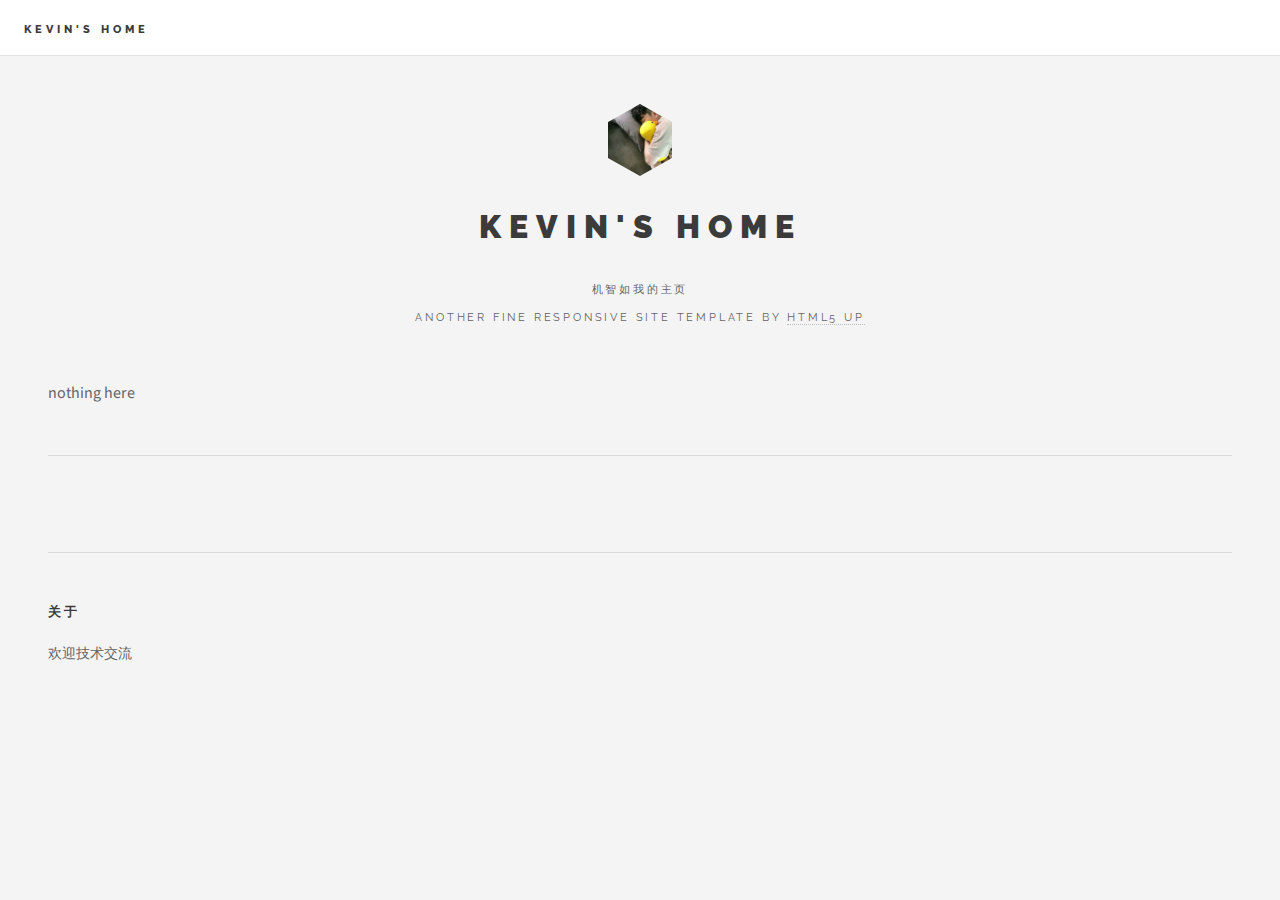
<file: index.html>
<!DOCTYPE HTML>
<!--
	Future Imperfect by HTML5 UP
	html5up.net | @ajlkn
	Free for personal and commercial use under the CCA 3.0 license (html5up.net/license)
-->
<html>

<head>
    <title>kevin's Home</title>
    <meta charset="utf-8" />
    <meta name="viewport" content="width=device-width, initial-scale=1, user-scalable=no" />
    <link rel="stylesheet" href="assets/css/main.css" />
</head>

<body class="is-preload">

    <!-- Wrapper -->
    <div id="wrapper">

        <!-- Header -->
        <header id="header">
            <h1><a href="index.html">kevin's Home</a></h1>
            <!-- <nav class="links">
							<ul>
								<li><a href="#">Lorem</a></li>
								<li><a href="#">Ipsum</a></li>
								<li><a href="#">Feugiat</a></li>
								<li><a href="#">Tempus</a></li>
								<li><a href="#">Adipiscing</a></li>
							</ul>
						</nav> -->
            <nav class="main">
                <ul>
                    <!-- <li class="search">
									<a class="fa-search" href="#search">Search</a>
									<form id="search" method="get" action="#">
										<input type="text" name="query" placeholder="Search" />
									</form>
								</li>
								<li class="menu">
									<a class="fa-bars" href="#menu">Menu</a>
								</li> -->
                </ul>
            </nav>
        </header>

        <!-- Menu -->
        <section id="menu">

            <!-- Search -->
            <section>
                <form class="search" method="get" action="#">
                    <input type="text" name="query" placeholder="Search" />
                </form>
            </section>

            <!-- Links -->
            <section>
                <ul class="links">
                    <li>
                        <a href="#">
                            <h3>Lorem ipsum</h3>
                            <p>Feugiat tempus veroeros dolor</p>
                        </a>
                    </li>
                    <li>
                        <a href="#">
                            <h3>Dolor sit amet</h3>
                            <p>Sed vitae justo condimentum</p>
                        </a>
                    </li>
                    <li>
                        <a href="#">
                            <h3>Feugiat veroeros</h3>
                            <p>Phasellus sed ultricies mi congue</p>
                        </a>
                    </li>
                    <li>
                        <a href="#">
                            <h3>Etiam sed consequat</h3>
                            <p>Porta lectus amet ultricies</p>
                        </a>
                    </li>
                </ul>
            </section>

            <!-- Actions -->
            <section>
                <ul class="actions stacked">
                    <li><a href="#" class="button large fit">Log In</a></li>
                </ul>
            </section>

        </section>

        <!-- Main -->
        <div id="main">

            nothing here
            <!-- Post -->
            <article class="post" style="display: none;">
                <header>
                    <div class="title">
                        <h2><a href="single.html">Magna sed adipiscing</a></h2>
                        <p>Lorem ipsum dolor amet nullam consequat etiam feugiat</p>
                    </div>
                    <div class="meta">
                        <time class="published" datetime="2015-11-01">November 1, 2015</time>
                        <a href="#" class="author"><span class="name">Jane Doe</span><img src="images/avatar.jpg"
								alt="" /></a>
                    </div>
                </header>
                <a href="single.html" class="image featured"><img src="images/pic01.jpg" alt="" /></a>
                <p>Mauris neque quam, fermentum ut nisl vitae, convallis maximus nisl. Sed mattis nunc id lorem euismod placerat. Vivamus porttitor magna enim, ac accumsan tortor cursus at. Phasellus sed ultricies mi non congue ullam corper. Praesent tincidunt
                    sed tellus ut rutrum. Sed vitae justo condimentum, porta lectus vitae, ultricies congue gravida diam non fringilla.</p>
                <footer>
                    <ul class="actions">
                        <li><a href="single.html" class="button large">Continue Reading</a></li>
                    </ul>
                    <ul class="stats">
                        <li><a href="#">General</a></li>
                        <li><a href="#" class="icon solid fa-heart">28</a></li>
                        <li><a href="#" class="icon solid fa-comment">128</a></li>
                    </ul>
                </footer>
            </article>

            <!-- Post -->
            <article class="post" style="display: none;">
                <header>
                    <div class="title">
                        <h2><a href="single.html">Ultricies sed magna euismod enim vitae gravida</a></h2>
                        <p>Lorem ipsum dolor amet nullam consequat etiam feugiat</p>
                    </div>
                    <div class="meta">
                        <time class="published" datetime="2015-10-25">October 25, 2015</time>
                        <a href="#" class="author"><span class="name">Jane Doe</span><img src="images/avatar.jpg"
								alt="" /></a>
                    </div>
                </header>
                <a href="single.html" class="image featured"><img src="images/pic02.jpg" alt="" /></a>
                <p>Mauris neque quam, fermentum ut nisl vitae, convallis maximus nisl. Sed mattis nunc id lorem euismod placerat. Vivamus porttitor magna enim, ac accumsan tortor cursus at. Phasellus sed ultricies mi non congue ullam corper.</p>
                <footer>
                    <ul class="actions">
                        <li><a href="single.html" class="button large">Continue Reading</a></li>
                    </ul>
                    <ul class="stats">
                        <li><a href="#">General</a></li>
                        <li><a href="#" class="icon solid fa-heart">28</a></li>
                        <li><a href="#" class="icon solid fa-comment">128</a></li>
                    </ul>
                </footer>
            </article>

            <!-- Post -->
            <article class="post" style="display: none;">
                <header>
                    <div class="title">
                        <h2><a href="single.html">Euismod et accumsan</a></h2>
                        <p>Lorem ipsum dolor amet nullam consequat etiam feugiat</p>
                    </div>
                    <div class="meta">
                        <time class="published" datetime="2015-10-22">October 22, 2015</time>
                        <a href="#" class="author"><span class="name">Jane Doe</span><img src="images/avatar.jpg"
								alt="" /></a>
                    </div>
                </header>
                <a href="single.html" class="image featured"><img src="images/pic03.jpg" alt="" /></a>
                <p>Mauris neque quam, fermentum ut nisl vitae, convallis maximus nisl. Sed mattis nunc id lorem euismod placerat. Vivamus porttitor magna enim, ac accumsan tortor cursus at. Phasellus sed ultricies mi non congue ullam corper. Praesent tincidunt
                    sed tellus ut rutrum. Sed vitae justo condimentum, porta lectus vitae, ultricies congue gravida diam non fringilla. Cras vehicula tellus eu ligula viverra, ac fringilla turpis suscipit. Quisque vestibulum rhoncus ligula.</p>
                <footer>
                    <ul class="actions">
                        <li><a href="single.html" class="button large">Continue Reading</a></li>
                    </ul>
                    <ul class="stats">
                        <li><a href="#">General</a></li>
                        <li><a href="#" class="icon solid fa-heart">28</a></li>
                        <li><a href="#" class="icon solid fa-comment">128</a></li>
                    </ul>
                </footer>
            </article>

            <!-- Post -->
            <!--
							<article class="post">
								<header>
									<div class="title">
										<h2><a href="#">Elements</a></h2>
										<p>Lorem ipsum dolor amet nullam consequat etiam feugiat</p>
									</div>
									<div class="meta">
										<time class="published" datetime="2015-10-18">October 18, 2015</time>
										<a href="#" class="author"><span class="name">Jane Doe</span><img src="images/avatar.jpg" alt="" /></a>
									</div>
								</header>

								<section>
									<h3>Text</h3>
									<p>This is <b>bold</b> and this is <strong>strong</strong>. This is <i>italic</i> and this is <em>emphasized</em>.
									This is <sup>superscript</sup> text and this is <sub>subscript</sub> text.
									This is <u>underlined</u> and this is code: <code>for (;;) { ... }</code>. Finally, <a href="#">this is a link</a>.</p>
									<hr />
									<p>Nunc lacinia ante nunc ac lobortis. Interdum adipiscing gravida odio porttitor sem non mi integer non faucibus ornare mi ut ante amet placerat aliquet. Volutpat eu sed ante lacinia sapien lorem accumsan varius montes viverra nibh in adipiscing blandit tempus accumsan.</p>
									<hr />
									<h2>Heading Level 2</h2>
									<h3>Heading Level 3</h3>
									<h4>Heading Level 4</h4>
									<hr />
									<h4>Blockquote</h4>
									<blockquote>Fringilla nisl. Donec accumsan interdum nisi, quis tincidunt felis sagittis eget tempus euismod. Vestibulum ante ipsum primis in faucibus vestibulum. Blandit adipiscing eu felis iaculis volutpat ac adipiscing accumsan faucibus. Vestibulum ante ipsum primis in faucibus lorem ipsum dolor sit amet nullam adipiscing eu felis.</blockquote>
									<h4>Preformatted</h4>
									<pre><code>i = 0;

while (!deck.isInOrder()) {
  print 'Iteration ' + i;
  deck.shuffle();
  i++;
}

print 'It took ' + i + ' iterations to sort the deck.';</code></pre>
								</section>

								<section>
									<h3>Lists</h3>
									<div class="row">
										<div class="col-6 col-12-medium">
											<h4>Unordered</h4>
											<ul>
												<li>Dolor pulvinar etiam.</li>
												<li>Sagittis adipiscing.</li>
												<li>Felis enim feugiat.</li>
											</ul>
											<h4>Alternate</h4>
											<ul class="alt">
												<li>Dolor pulvinar etiam.</li>
												<li>Sagittis adipiscing.</li>
												<li>Felis enim feugiat.</li>
											</ul>
										</div>
										<div class="col-6 col-12-medium">
											<h4>Ordered</h4>
											<ol>
												<li>Dolor pulvinar etiam.</li>
												<li>Etiam vel felis viverra.</li>
												<li>Felis enim feugiat.</li>
												<li>Dolor pulvinar etiam.</li>
												<li>Etiam vel felis lorem.</li>
												<li>Felis enim et feugiat.</li>
											</ol>
											<h4>Icons</h4>
											<ul class="icons">
												<li><a href="#" class="icon brands fa-twitter"><span class="label">Twitter</span></a></li>
												<li><a href="#" class="icon brands fa-facebook-f"><span class="label">Facebook</span></a></li>
												<li><a href="#" class="icon brands fa-instagram"><span class="label">Instagram</span></a></li>
												<li><a href="#" class="icon brands fa-github"><span class="label">Github</span></a></li>
											</ul>
										</div>
									</div>
									<h3>Actions</h3>
									<div class="row">
										<div class="col-6 col-12-medium">
											<ul class="actions">
												<li><a href="#" class="button">Default</a></li>
												<li><a href="#" class="button">Default</a></li>
												<li><a href="#" class="button">Default</a></li>
											</ul>
											<ul class="actions small">
												<li><a href="#" class="button small">Small</a></li>
												<li><a href="#" class="button small">Small</a></li>
												<li><a href="#" class="button small">Small</a></li>
											</ul>
											<ul class="actions stacked">
												<li><a href="#" class="button">Default</a></li>
												<li><a href="#" class="button">Default</a></li>
												<li><a href="#" class="button">Default</a></li>
											</ul>
											<ul class="actions stacked">
												<li><a href="#" class="button small">Small</a></li>
												<li><a href="#" class="button small">Small</a></li>
												<li><a href="#" class="button small">Small</a></li>
											</ul>
										</div>
										<div class="col-6 col-12-medium">
											<ul class="actions stacked">
												<li><a href="#" class="button fit">Default</a></li>
												<li><a href="#" class="button fit">Default</a></li>
											</ul>
											<ul class="actions stacked">
												<li><a href="#" class="button small fit">Small</a></li>
												<li><a href="#" class="button small fit">Small</a></li>
											</ul>
										</div>
									</div>
								</section>

								<section>
									<h3>Table</h3>
									<h4>Default</h4>
									<div class="table-wrapper">
										<table>
											<thead>
												<tr>
													<th>Name</th>
													<th>Description</th>
													<th>Price</th>
												</tr>
											</thead>
											<tbody>
												<tr>
													<td>Item One</td>
													<td>Ante turpis integer aliquet porttitor.</td>
													<td>29.99</td>
												</tr>
												<tr>
													<td>Item Two</td>
													<td>Vis ac commodo adipiscing arcu aliquet.</td>
													<td>19.99</td>
												</tr>
												<tr>
													<td>Item Three</td>
													<td> Morbi faucibus arcu accumsan lorem.</td>
													<td>29.99</td>
												</tr>
												<tr>
													<td>Item Four</td>
													<td>Vitae integer tempus condimentum.</td>
													<td>19.99</td>
												</tr>
												<tr>
													<td>Item Five</td>
													<td>Ante turpis integer aliquet porttitor.</td>
													<td>29.99</td>
												</tr>
											</tbody>
											<tfoot>
												<tr>
													<td colspan="2"></td>
													<td>100.00</td>
												</tr>
											</tfoot>
										</table>
									</div>

									<h4>Alternate</h4>
									<div class="table-wrapper">
										<table class="alt">
											<thead>
												<tr>
													<th>Name</th>
													<th>Description</th>
													<th>Price</th>
												</tr>
											</thead>
											<tbody>
												<tr>
													<td>Item One</td>
													<td>Ante turpis integer aliquet porttitor.</td>
													<td>29.99</td>
												</tr>
												<tr>
													<td>Item Two</td>
													<td>Vis ac commodo adipiscing arcu aliquet.</td>
													<td>19.99</td>
												</tr>
												<tr>
													<td>Item Three</td>
													<td> Morbi faucibus arcu accumsan lorem.</td>
													<td>29.99</td>
												</tr>
												<tr>
													<td>Item Four</td>
													<td>Vitae integer tempus condimentum.</td>
													<td>19.99</td>
												</tr>
												<tr>
													<td>Item Five</td>
													<td>Ante turpis integer aliquet porttitor.</td>
													<td>29.99</td>
												</tr>
											</tbody>
											<tfoot>
												<tr>
													<td colspan="2"></td>
													<td>100.00</td>
												</tr>
											</tfoot>
										</table>
									</div>
								</section>

								<section>
									<h3>Buttons</h3>
									<ul class="actions">
										<li><a href="#" class="button large">Large</a></li>
										<li><a href="#" class="button">Default</a></li>
										<li><a href="#" class="button small">Small</a></li>
									</ul>
									<ul class="actions fit">
										<li><a href="#" class="button fit">Fit</a></li>
										<li><a href="#" class="button fit">Fit</a></li>
										<li><a href="#" class="button fit">Fit</a></li>
									</ul>
									<ul class="actions fit small">
										<li><a href="#" class="button fit small">Fit + Small</a></li>
										<li><a href="#" class="button fit small">Fit + Small</a></li>
										<li><a href="#" class="button fit small">Fit + Small</a></li>
									</ul>
									<ul class="actions">
										<li><a href="#" class="button icon solid fa-download">Icon</a></li>
										<li><a href="#" class="button icon solid fa-upload">Icon</a></li>
										<li><a href="#" class="button icon solid fa-save">Icon</a></li>
									</ul>
									<ul class="actions">
										<li><span class="button disabled">Disabled</span></li>
										<li><span class="button disabled icon solid fa-download">Disabled</span></li>
									</ul>
								</section>

								<section>
									<h3>Form</h3>
									<form method="post" action="#">
										<div class="row gtr-uniform">
											<div class="col-6 col-12-xsmall">
												<input type="text" name="demo-name" id="demo-name" value="" placeholder="Name" />
											</div>
											<div class="col-6 col-12-xsmall">
												<input type="email" name="demo-email" id="demo-email" value="" placeholder="Email" />
											</div>
											<div class="col-12">
												<select name="demo-category" id="demo-category">
													<option value="">- Category -</option>
													<option value="1">Manufacturing</option>
													<option value="1">Shipping</option>
													<option value="1">Administration</option>
													<option value="1">Human Resources</option>
												</select>
											</div>
											<div class="col-4 col-12-small">
												<input type="radio" id="demo-priority-low" name="demo-priority" checked>
												<label for="demo-priority-low">Low</label>
											</div>
											<div class="col-4 col-12-small">
												<input type="radio" id="demo-priority-normal" name="demo-priority">
												<label for="demo-priority-normal">Normal</label>
											</div>
											<div class="col-4 col-12-small">
												<input type="radio" id="demo-priority-high" name="demo-priority">
												<label for="demo-priority-high">High</label>
											</div>
											<div class="col-6 col-12-small">
												<input type="checkbox" id="demo-copy" name="demo-copy">
												<label for="demo-copy">Email me a copy</label>
											</div>
											<div class="col-6 col-12-small">
												<input type="checkbox" id="demo-human" name="demo-human" checked>
												<label for="demo-human">Not a robot</label>
											</div>
											<div class="col-12">
												<textarea name="demo-message" id="demo-message" placeholder="Enter your message" rows="6"></textarea>
											</div>
											<div class="col-12">
												<ul class="actions">
													<li><input type="submit" value="Send Message" /></li>
													<li><input type="reset" value="Reset" /></li>
												</ul>
											</div>
										</div>
									</form>
								</section>

								<section>
									<h3>Image</h3>
									<h4>Fit</h4>
									<div class="box alt">
										<div class="row gtr-uniform">
											<div class="col-12"><span class="image fit"><img src="images/pic02.jpg" alt="" /></span></div>
											<div class="col-4"><span class="image fit"><img src="images/pic04.jpg" alt="" /></span></div>
											<div class="col-4"><span class="image fit"><img src="images/pic05.jpg" alt="" /></span></div>
											<div class="col-4"><span class="image fit"><img src="images/pic06.jpg" alt="" /></span></div>
											<div class="col-4"><span class="image fit"><img src="images/pic06.jpg" alt="" /></span></div>
											<div class="col-4"><span class="image fit"><img src="images/pic04.jpg" alt="" /></span></div>
											<div class="col-4"><span class="image fit"><img src="images/pic05.jpg" alt="" /></span></div>
											<div class="col-4"><span class="image fit"><img src="images/pic05.jpg" alt="" /></span></div>
											<div class="col-4"><span class="image fit"><img src="images/pic06.jpg" alt="" /></span></div>
											<div class="col-4"><span class="image fit"><img src="images/pic04.jpg" alt="" /></span></div>
										</div>
									</div>
									<h4>Left &amp; Right</h4>
									<p><span class="image left"><img src="images/pic07.jpg" alt="" /></span>Fringilla nisl. Donec accumsan interdum nisi, quis tincidunt felis sagittis eget. tempus euismod. Vestibulum ante ipsum primis in faucibus vestibulum. Blandit adipiscing eu felis iaculis volutpat ac adipiscing accumsan eu faucibus. Integer ac pellentesque praesent tincidunt felis sagittis eget. tempus euismod. Vestibulum ante ipsum primis in faucibus vestibulum. Blandit adipiscing eu felis iaculis volutpat ac adipiscing accumsan eu faucibus. Integer ac pellentesque praesent. Donec accumsan interdum nisi, quis tincidunt felis sagittis eget. tempus euismod. Vestibulum ante ipsum primis in faucibus vestibulum. Blandit adipiscing eu felis iaculis volutpat ac adipiscing accumsan eu faucibus. Integer ac pellentesque praesent tincidunt felis sagittis eget. tempus euismod. Vestibulum ante ipsum primis in faucibus vestibulum. Blandit adipiscing eu felis iaculis volutpat ac adipiscing accumsan eu faucibus. Integer ac pellentesque praesent. Blandit adipiscing eu felis iaculis volutpat ac adipiscing accumsan eu faucibus. Integer ac pellentesque praesent tincidunt felis sagittis eget. tempus euismod. Vestibulum ante ipsum primis in faucibus vestibulum. Blandit adipiscing eu felis iaculis volutpat ac adipiscing accumsan eu faucibus. Integer ac pellentesque praesent.</p>
									<p><span class="image right"><img src="images/pic04.jpg" alt="" /></span>Fringilla nisl. Donec accumsan interdum nisi, quis tincidunt felis sagittis eget. tempus euismod. Vestibulum ante ipsum primis in faucibus vestibulum. Blandit adipiscing eu felis iaculis volutpat ac adipiscing accumsan eu faucibus. Integer ac pellentesque praesent tincidunt felis sagittis eget. tempus euismod. Vestibulum ante ipsum primis in faucibus vestibulum. Blandit adipiscing eu felis iaculis volutpat ac adipiscing accumsan eu faucibus. Integer ac pellentesque praesent. Donec accumsan interdum nisi, quis tincidunt felis sagittis eget. tempus euismod. Vestibulum ante ipsum primis in faucibus vestibulum. Blandit adipiscing eu felis iaculis volutpat ac adipiscing accumsan eu faucibus. Integer ac pellentesque praesent tincidunt felis sagittis eget. tempus euismod. Vestibulum ante ipsum primis in faucibus vestibulum. Blandit adipiscing eu felis iaculis volutpat ac adipiscing accumsan eu faucibus. Integer ac pellentesque praesent. Blandit adipiscing eu felis iaculis volutpat ac adipiscing accumsan eu faucibus. Integer ac pellentesque praesent tincidunt felis sagittis eget. tempus euismod. Vestibulum ante ipsum primis in faucibus vestibulum. Blandit adipiscing eu felis iaculis volutpat ac adipiscing accumsan eu faucibus. Integer ac pellentesque praesent.</p>
								</section>

							</article>
						-->

            <!-- Pagination -->
            <ul class="actions pagination" style="display: none;">
                <li><a href="" class="disabled button large previous">Previous Page</a></li>
                <li><a href="#" class="button large next">Next Page</a></li>
            </ul>

        </div>

        <!-- Sidebar -->
        <section id="sidebar">

            <!-- Intro -->
            <section id="intro">
                <a href="#" class="logo"><img src="images/logo.jpg" alt="" /></a>
                <header>
                    <h2>kevin's Home</h2>
                    <p>机智如我的主页<br />Another fine responsive site template by <a href="http://html5up.net">HTML5 UP</a>
                    </p>
                </header>
            </section>

            <!-- Mini Posts -->
            <section style="display: none;">
                <div class="mini-posts">

                    <!-- Mini Post -->
                    <article class="mini-post ">
                        <header>
                            <h3><a href="single.html ">Vitae sed condimentum</a></h3>
                            <time class="published " datetime="2015-10-20 ">October 20, 2015</time>
                            <a href="# " class="author "><img src="images/avatar.jpg " alt=" " /></a>
                        </header>
                        <a href="single.html " class="image "><img src="images/pic04.jpg " alt=" " /></a>
                    </article>

                    <!-- Mini Post -->
                    <article class="mini-post ">
                        <header>
                            <h3><a href="single.html ">Rutrum neque accumsan</a></h3>
                            <time class="published " datetime="2015-10-19 ">October 19, 2015</time>
                            <a href="# " class="author "><img src="images/avatar.jpg " alt=" " /></a>
                        </header>
                        <a href="single.html " class="image "><img src="images/pic05.jpg " alt=" " /></a>
                    </article>

                    <!-- Mini Post -->
                    <article class="mini-post ">
                        <header>
                            <h3><a href="single.html ">Odio congue mattis</a></h3>
                            <time class="published " datetime="2015-10-18 ">October 18, 2015</time>
                            <a href="# " class="author "><img src="images/avatar.jpg " alt=" " /></a>
                        </header>
                        <a href="single.html " class="image "><img src="images/pic06.jpg " alt=" " /></a>
                    </article>

                    <!-- Mini Post -->
                    <article class="mini-post ">
                        <header>
                            <h3><a href="single.html ">Enim nisl veroeros</a></h3>
                            <time class="published " datetime="2015-10-17 ">October 17, 2015</time>
                            <a href="# " class="author "><img src="images/avatar.jpg " alt=" " /></a>
                        </header>
                        <a href="single.html " class="image "><img src="images/pic07.jpg " alt=" " /></a>
                    </article>

                </div>
            </section>

            <!-- Posts List -->
            <section style="display: none;">
                <ul class="posts ">
                    <li>
                        <article>
                            <header>
                                <h3><a href="single.html ">Lorem ipsum fermentum ut nisl vitae</a></h3>
                                <time class="published " datetime="2015-10-20 ">October 20, 2015</time>
                            </header>
                            <a href="single.html " class="image "><img src="images/pic08.jpg " alt=" " /></a>
                        </article>
                    </li>
                    <li>
                        <article>
                            <header>
                                <h3><a href="single.html ">Convallis maximus nisl mattis nunc id lorem</a></h3>
                                <time class="published " datetime="2015-10-15 ">October 15, 2015</time>
                            </header>
                            <a href="single.html " class="image "><img src="images/pic09.jpg " alt=" " /></a>
                        </article>
                    </li>
                    <li>
                        <article>
                            <header>
                                <h3><a href="single.html ">Euismod amet placerat vivamus porttitor</a></h3>
                                <time class="published " datetime="2015-10-10 ">October 10, 2015</time>
                            </header>
                            <a href="single.html " class="image "><img src="images/pic10.jpg " alt=" " /></a>
                        </article>
                    </li>
                    <li>
                        <article>
                            <header>
                                <h3><a href="single.html ">Magna enim accumsan tortor cursus ultricies</a></h3>
                                <time class="published " datetime="2015-10-08 ">October 8, 2015</time>
                            </header>
                            <a href="single.html " class="image "><img src="images/pic11.jpg " alt=" " /></a>
                        </article>
                    </li>
                    <li>
                        <article>
                            <header>
                                <h3><a href="single.html ">Congue ullam corper lorem ipsum dolor</a></h3>
                                <time class="published " datetime="2015-10-06 ">October 7, 2015</time>
                            </header>
                            <a href="single.html " class="image "><img src="images/pic12.jpg " alt=" " /></a>
                        </article>
                    </li>
                </ul>
            </section>

            <!-- About -->
            <section class="blurb">
                <h2>关于</h2>
                <p>
                    欢迎技术交流
                </p>
                <ul class="actions" style="display: none;">
                    <li><a href="#" class="button ">Learn More</a></li>
                </ul>
            </section>

            <!-- Footer -->
            <section id="footer" style="display: none;">
                <ul class="icons">
                    <li><a href="#" class="icon brands fa-twitter "><span class="label ">Twitter</span></a></li>
                    <li><a href="#" class="icon brands fa-facebook-f "><span class="label ">Facebook</span></a></li>
                    <li><a href="#" class="icon brands fa-instagram "><span class="label ">Instagram</span></a></li>
                    <li><a href="#" class="icon solid fa-rss "><span class="label ">RSS</span></a></li>
                    <li><a href="#" class="icon solid fa-envelope "><span class="label ">Email</span></a></li>
                </ul>
                <p class="copyright">&copy; Untitled. Design: <a href="http://html5up.net ">HTML5 UP</a>. Images: <a href="http://unsplash.com ">Unsplash</a>.</p>
            </section>

        </section>

    </div>

    <!-- Scripts -->
    <script src="assets/js/jquery.min.js "></script>
    <script src="assets/js/browser.min.js "></script>
    <script src="assets/js/breakpoints.min.js "></script>
    <script src="assets/js/util.js "></script>
    <script src="assets/js/main.js "></script>

</body>

</html>

</html>
</file>
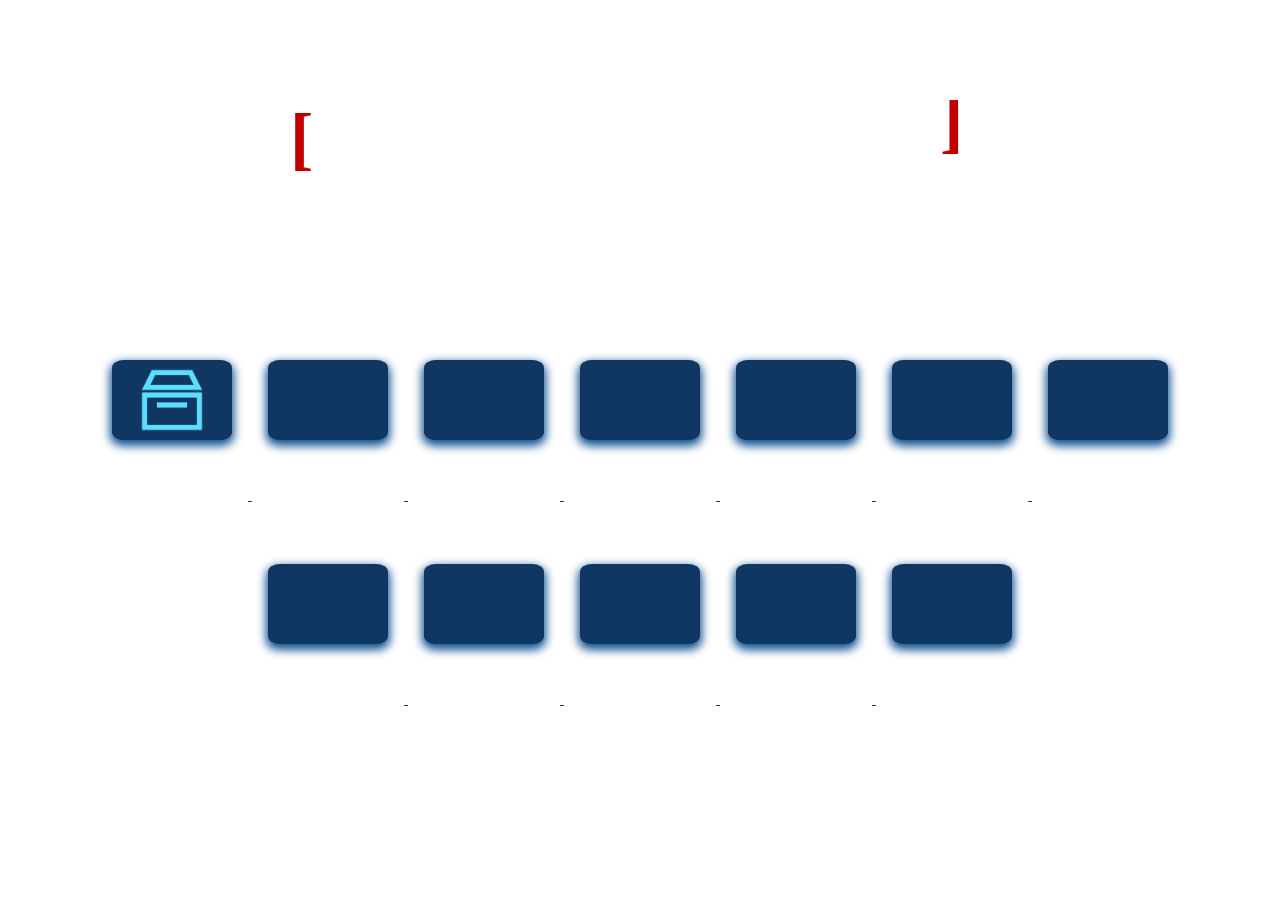
<file: back2/back1/index.html>
<!DOCTYPE html>
<html>
	<head>
		<meta charset="utf-8" />
		<title>多图模式</title>
		<link rel="stylesheet" type="text/css" href="css/style.css"/>
		<link rel="stylesheet" type="text/css" href="css/style2.css"/>
	</head>
	<body>
		<div class="out_frame">
			<h1>[</h1><h2>Hello</h2><h3>]</h3>
			<p>Wang Han&nbsp;!<br>Lao tie&nbsp;!<br>frend&nbsp;!<br>user&nbsp;!</p>
		</div>
		<div class="out_frame_2">
			<a href="">
				
				<div class="link_1">
					
				</div>
			</a>
			<a href="">
				<div>
					
				</div>
			</a>
			<a href="">
				<div>
					
				</div>
			</a>
			<a href="">
				<div>
					
				</div>
			</a>
			<a href="">
				<div>
					
				</div>
			</a>
			<a href="">
				<div>
					
				</div>
			</a>
			<a href="">
				<div>
					
				</div>
			</a>
			<a href="">
				<div>
					
				</div>
			</a>
			<a href="">
				<div>
					
				</div>
			</a>
			<a href="">
				<div>
					
				</div>
			</a>
			<a href="">
				<div>
					
				</div>
			</a>
			<a href="">
				<div>
					
				</div>
			</a>
		</div>
	</body>
</html>
</file>
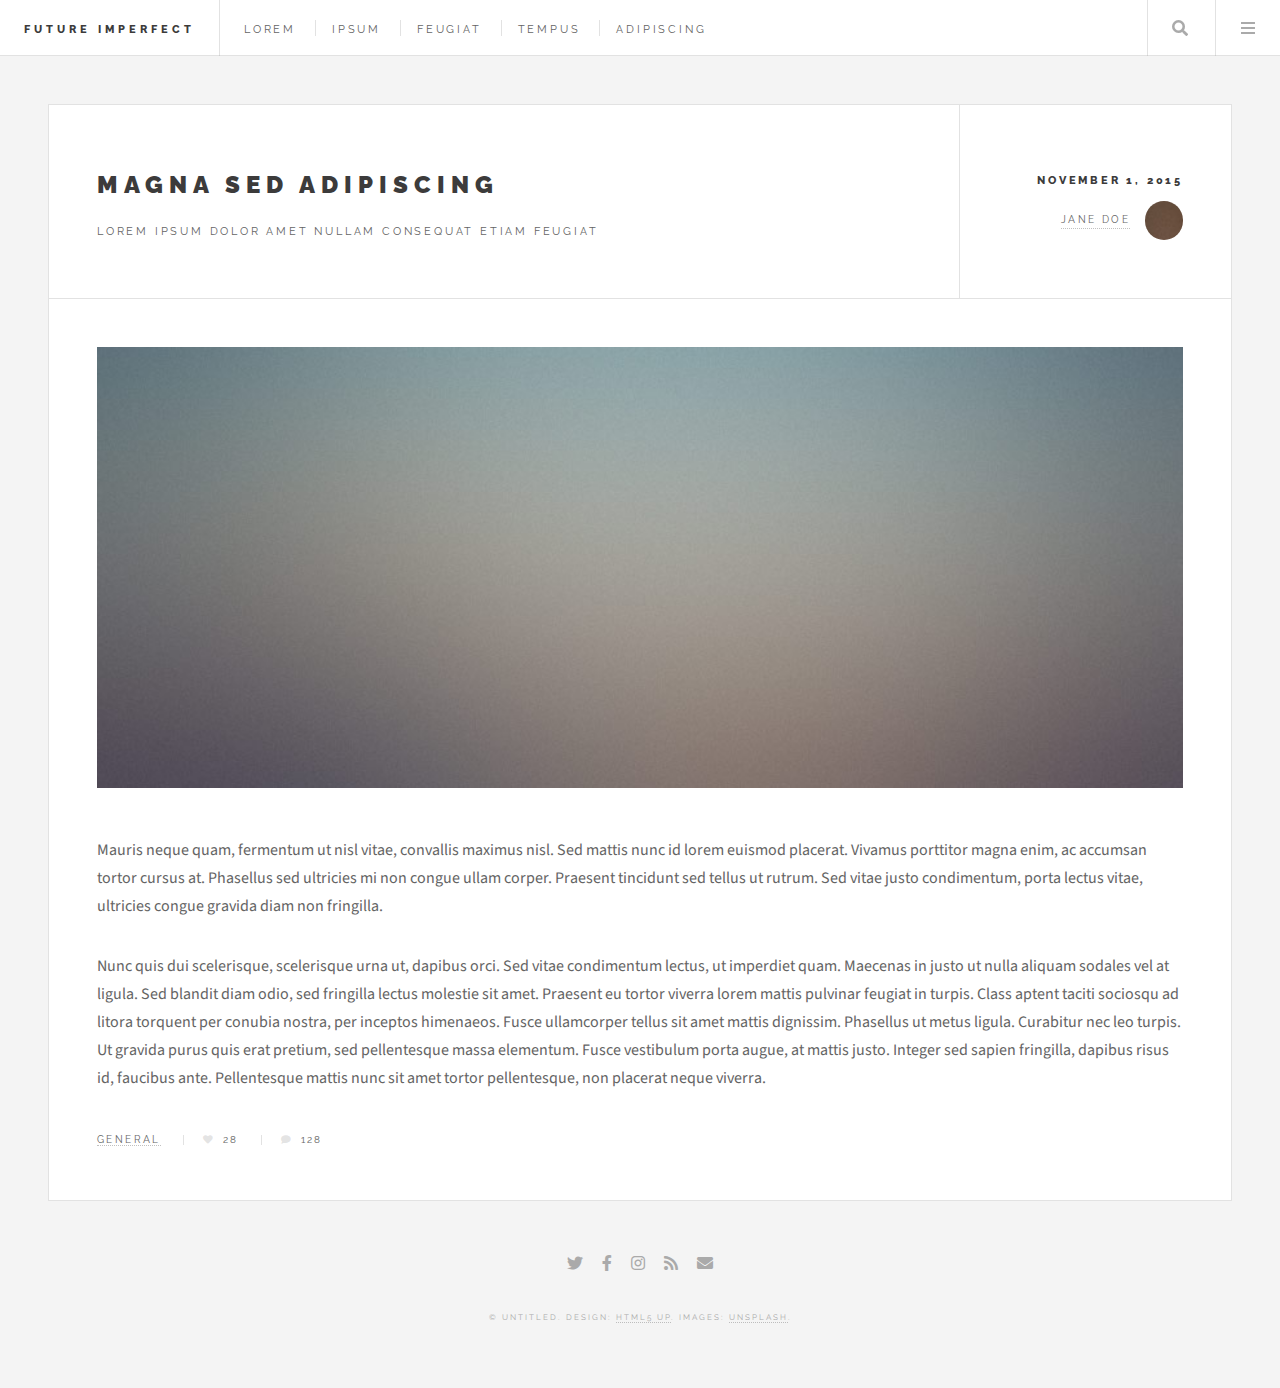
<file: single.html>
<!DOCTYPE HTML>
<!--
	Future Imperfect by HTML5 UP
	html5up.net | @ajlkn
	Free for personal and commercial use under the CCA 3.0 license (html5up.net/license)
-->
<html>
	<head>
		<title>Single - Future Imperfect by HTML5 UP</title>
		<meta charset="utf-8" />
		<meta name="viewport" content="width=device-width, initial-scale=1, user-scalable=no" />
		<link rel="stylesheet" href="assets/css/main.css" />
	</head>
	<body class="single is-preload">

		<!-- Wrapper -->
			<div id="wrapper">

				<!-- Header -->
					<header id="header">
						<h1><a href="index.html">Future Imperfect</a></h1>
						<nav class="links">
							<ul>
								<li><a href="#">Lorem</a></li>
								<li><a href="#">Ipsum</a></li>
								<li><a href="#">Feugiat</a></li>
								<li><a href="#">Tempus</a></li>
								<li><a href="#">Adipiscing</a></li>
							</ul>
						</nav>
						<nav class="main">
							<ul>
								<li class="search">
									<a class="fa-search" href="#search">Search</a>
									<form id="search" method="get" action="#">
										<input type="text" name="query" placeholder="Search" />
									</form>
								</li>
								<li class="menu">
									<a class="fa-bars" href="#menu">Menu</a>
								</li>
							</ul>
						</nav>
					</header>

				<!-- Menu -->
					<section id="menu">

						<!-- Search -->
							<section>
								<form class="search" method="get" action="#">
									<input type="text" name="query" placeholder="Search" />
								</form>
							</section>

						<!-- Links -->
							<section>
								<ul class="links">
									<li>
										<a href="#">
											<h3>Lorem ipsum</h3>
											<p>Feugiat tempus veroeros dolor</p>
										</a>
									</li>
									<li>
										<a href="#">
											<h3>Dolor sit amet</h3>
											<p>Sed vitae justo condimentum</p>
										</a>
									</li>
									<li>
										<a href="#">
											<h3>Feugiat veroeros</h3>
											<p>Phasellus sed ultricies mi congue</p>
										</a>
									</li>
									<li>
										<a href="#">
											<h3>Etiam sed consequat</h3>
											<p>Porta lectus amet ultricies</p>
										</a>
									</li>
								</ul>
							</section>

						<!-- Actions -->
							<section>
								<ul class="actions stacked">
									<li><a href="#" class="button large fit">Log In</a></li>
								</ul>
							</section>

					</section>

				<!-- Main -->
					<div id="main">

						<!-- Post -->
							<article class="post">
								<header>
									<div class="title">
										<h2><a href="#">Magna sed adipiscing</a></h2>
										<p>Lorem ipsum dolor amet nullam consequat etiam feugiat</p>
									</div>
									<div class="meta">
										<time class="published" datetime="2015-11-01">November 1, 2015</time>
										<a href="#" class="author"><span class="name">Jane Doe</span><img src="images/avatar.jpg" alt="" /></a>
									</div>
								</header>
								<span class="image featured"><img src="images/pic01.jpg" alt="" /></span>
								<p>Mauris neque quam, fermentum ut nisl vitae, convallis maximus nisl. Sed mattis nunc id lorem euismod placerat. Vivamus porttitor magna enim, ac accumsan tortor cursus at. Phasellus sed ultricies mi non congue ullam corper. Praesent tincidunt sed tellus ut rutrum. Sed vitae justo condimentum, porta lectus vitae, ultricies congue gravida diam non fringilla.</p>
								<p>Nunc quis dui scelerisque, scelerisque urna ut, dapibus orci. Sed vitae condimentum lectus, ut imperdiet quam. Maecenas in justo ut nulla aliquam sodales vel at ligula. Sed blandit diam odio, sed fringilla lectus molestie sit amet. Praesent eu tortor viverra lorem mattis pulvinar feugiat in turpis. Class aptent taciti sociosqu ad litora torquent per conubia nostra, per inceptos himenaeos. Fusce ullamcorper tellus sit amet mattis dignissim. Phasellus ut metus ligula. Curabitur nec leo turpis. Ut gravida purus quis erat pretium, sed pellentesque massa elementum. Fusce vestibulum porta augue, at mattis justo. Integer sed sapien fringilla, dapibus risus id, faucibus ante. Pellentesque mattis nunc sit amet tortor pellentesque, non placerat neque viverra. </p>
								<footer>
									<ul class="stats">
										<li><a href="#">General</a></li>
										<li><a href="#" class="icon solid fa-heart">28</a></li>
										<li><a href="#" class="icon solid fa-comment">128</a></li>
									</ul>
								</footer>
							</article>

					</div>

				<!-- Footer -->
					<section id="footer">
						<ul class="icons">
							<li><a href="#" class="icon brands fa-twitter"><span class="label">Twitter</span></a></li>
							<li><a href="#" class="icon brands fa-facebook-f"><span class="label">Facebook</span></a></li>
							<li><a href="#" class="icon brands fa-instagram"><span class="label">Instagram</span></a></li>
							<li><a href="#" class="icon solid fa-rss"><span class="label">RSS</span></a></li>
							<li><a href="#" class="icon solid fa-envelope"><span class="label">Email</span></a></li>
						</ul>
						<p class="copyright">&copy; Untitled. Design: <a href="http://html5up.net">HTML5 UP</a>. Images: <a href="http://unsplash.com">Unsplash</a>.</p>
					</section>

			</div>

		<!-- Scripts -->
			<script src="assets/js/jquery.min.js"></script>
			<script src="assets/js/browser.min.js"></script>
			<script src="assets/js/breakpoints.min.js"></script>
			<script src="assets/js/util.js"></script>
			<script src="assets/js/main.js"></script>

	</body>
</html>
</file>
<file: back2/back1/css/style.css>
body {
	background-image: url('https://source.unsplash.com/a0TJ3hy-UD8');
	background-repeat: no-repeat;
	overflow: hidden;
	background-size: 1600px auto;
	background-position: bottom;
	height: 800px;
}

.out_frame {
	width: 700px;
	height: 100px;
	border: 0px solid white;
	margin: 100px auto;
	transition: all 0.35s ease;
	overflow: hidden;
	position: relative;
}

.out_frame h1 {
	font-size: 70px;
	position: relative;
	top: -48px;
	font-weight: bolder;
	color: #c30000;
	animation: fade 2s 0s infinite;
	}
	
.out_frame h2 {
	font-size: 50px;
	position: relative;
	top: -167px;
	left: 50px;
	color: white;
}

.out_frame h3 {
	font-size: 70px;
	position: relative;
	top: -320px;
	left: 650px;
	font-weight: bolder;
	color: #c30000;
	animation: fade 2s 0s infinite;
}

.out_frame p {
	font-size: 50px;
	position: relative;
	top: -480px;
	left: 300px;
	line-height: 100px;
	color: white;
	font-weight: 600;
	animation: font_move 10s 0s infinite;
}

@keyframes font_move{
	20%{
		transform: translateY(0);
	}
	25%{
		transform: translateY(-100px);
	}
	45%{
		transform: translateY(-100px);
	}
	50%{
		transform: translateY(-200px);
	}
	70%{
		transform: translateY(-200px);
	}
	75%{
		transform: translateY(-300px);
	}
	95%{
		transform: translateY(-300px);
	}
	100%{
		transform: translateY(0);
	}
}

@keyframes fade{
	50%{
		opacity: 0;
	}
}
</file>
<file: back2/back1/css/style2.css>
.out_frame_2 {
	width: 90%;
	height: 20rem;
	border: 0px solid black;
	margin: 1.25rem auto;
	text-align: center;
}

.out_frame_2 div {
	width: 120px;
	background-color: #0f3761;
	height: 80px;
	display: inline-block;
	margin: 60px 16px;
	position: relative;
	border: ;
	border-radius: 10%;
	transition: all 0.2s ease;
	box-shadow: 0px 4px 10px 2px #125393;
	background-size: auto 100%;
	background-repeat: no-repeat;
	background-position: 50% 50%;
}

.out_frame_2 div:hover {
	background-color: #5cdfff;
	box-shadow: 0px 0px 30px 12px #80f3ff;
}

.link_1 {
	background-image: url(../img/box-line.png);
}

.link_1:hover {
	background-image: url(../img/box-line2.png);
	background
}
</file>
<file: assets/css/main.css>
@import url(fontawesome-all.min.css);
@import url("https://fonts.googleapis.com/css?family=Source+Sans+Pro:400,700|Raleway:400,800,900");

/*
	Future Imperfect by HTML5 UP
	html5up.net | @ajlkn
	Free for personal and commercial use under the CCA 3.0 license (html5up.net/license)
*/

html, body, div, span, applet, object,
iframe, h1, h2, h3, h4, h5, h6, p, blockquote,
pre, a, abbr, acronym, address, big, cite,
code, del, dfn, em, img, ins, kbd, q, s, samp,
small, strike, strong, sub, sup, tt, var, b,
u, i, center, dl, dt, dd, ol, ul, li, fieldset,
form, label, legend, table, caption, tbody,
tfoot, thead, tr, th, td, article, aside,
canvas, details, embed, figure, figcaption,
footer, header, hgroup, menu, nav, output, ruby,
section, summary, time, mark, audio, video {
	margin: 0;
	padding: 0;
	border: 0;
	font-size: 100%;
	font: inherit;
	vertical-align: baseline;}

article, aside, details, figcaption, figure,
footer, header, hgroup, menu, nav, section {
	display: block;}

body {
	line-height: 1;
}

ol, ul {
	list-style: none;
}

blockquote, q {
	quotes: none;
}

	blockquote:before, blockquote:after, q:before, q:after {
		content: '';
		content: none;
	}

table {
	border-collapse: collapse;
	border-spacing: 0;
}

body {
	-webkit-text-size-adjust: none;
}

mark {
	background-color: transparent;
	color: inherit;
}

input::-moz-focus-inner {
	border: 0;
	padding: 0;
}

input, select, textarea {
	-moz-appearance: none;
	-webkit-appearance: none;
	-ms-appearance: none;
	appearance: none;
}

/* Basic */

	@-ms-viewport {
		width: device-width;
	}

	body {
		-ms-overflow-style: scrollbar;
	}

	@media screen and (max-width: 480px) {

		html, body {
			min-width: 320px;
		}

	}

	html {
		box-sizing: border-box;
	}

	*, *:before, *:after {
		box-sizing: inherit;
	}

	body {
		background: #f4f4f4;
	}

		body.is-preload *, body.is-preload *:before, body.is-preload *:after {
			-moz-animation: none !important;
			-webkit-animation: none !important;
			-ms-animation: none !important;
			animation: none !important;
			-moz-transition: none !important;
			-webkit-transition: none !important;
			-ms-transition: none !important;
			transition: none !important;
		}

/* Type */

	body, input, select, textarea {
		color: #646464;
		font-family: "Source Sans Pro", Helvetica, sans-serif;
		font-size: 14pt;
		font-weight: 400;
		line-height: 1.75;
	}

		@media screen and (max-width: 1680px) {

			body, input, select, textarea {
				font-size: 12pt;
			}

		}

		@media screen and (max-width: 1280px) {

			body, input, select, textarea {
				font-size: 12pt;
			}

		}

		@media screen and (max-width: 980px) {

			body, input, select, textarea {
				font-size: 12pt;
			}

		}

		@media screen and (max-width: 736px) {

			body, input, select, textarea {
				font-size: 12pt;
			}

		}

		@media screen and (max-width: 480px) {

			body, input, select, textarea {
				font-size: 12pt;
			}

		}

	a {
		-moz-transition: color 0.2s ease, border-bottom-color 0.2s ease;
		-webkit-transition: color 0.2s ease, border-bottom-color 0.2s ease;
		-ms-transition: color 0.2s ease, border-bottom-color 0.2s ease;
		transition: color 0.2s ease, border-bottom-color 0.2s ease;
		border-bottom: dotted 1px rgba(160, 160, 160, 0.65);
		color: inherit;
		text-decoration: none;
	}

		a:before {
			-moz-transition: color 0.2s ease;
			-webkit-transition: color 0.2s ease;
			-ms-transition: color 0.2s ease;
			transition: color 0.2s ease;
		}

		a:hover {
			border-bottom-color: transparent;
			color: #2ebaae !important;
		}

			a:hover:before {
				color: #2ebaae !important;
			}

	strong, b {
		color: #3c3b3b;
		font-weight: 700;
	}

	em, i {
		font-style: italic;
	}

	p {
		margin: 0 0 2em 0;
	}

	h1, h2, h3, h4, h5, h6 {
		color: #3c3b3b;
		font-family: "Raleway", Helvetica, sans-serif;
		font-weight: 800;
		letter-spacing: 0.25em;
		line-height: 1.65;
		margin: 0 0 1em 0;
		text-transform: uppercase;
	}

		h1 a, h2 a, h3 a, h4 a, h5 a, h6 a {
			color: inherit;
			border-bottom: 0;
		}

	h2 {
		font-size: 1.1em;
	}

	h3 {
		font-size: 0.9em;
	}

	h4 {
		font-size: 0.7em;
	}

	h5 {
		font-size: 0.7em;
	}

	h6 {
		font-size: 0.7em;
	}

	sub {
		font-size: 0.8em;
		position: relative;
		top: 0.5em;
	}

	sup {
		font-size: 0.8em;
		position: relative;
		top: -0.5em;
	}

	blockquote {
		border-left: solid 4px rgba(160, 160, 160, 0.3);
		font-style: italic;
		margin: 0 0 2em 0;
		padding: 0.5em 0 0.5em 2em;
	}

	code {
		background: rgba(160, 160, 160, 0.075);
		border: solid 1px rgba(160, 160, 160, 0.3);
		font-family: "Courier New", monospace;
		font-size: 0.9em;
		margin: 0 0.25em;
		padding: 0.25em 0.65em;
	}

	pre {
		-webkit-overflow-scrolling: touch;
		font-family: "Courier New", monospace;
		font-size: 0.9em;
		margin: 0 0 2em 0;
	}

		pre code {
			display: block;
			line-height: 1.75em;
			padding: 1em 1.5em;
			overflow-x: auto;
		}

	hr {
		border: 0;
		border-bottom: solid 1px rgba(160, 160, 160, 0.3);
		margin: 2em 0;
	}

		hr.major {
			margin: 3em 0;
		}

	.align-left {
		text-align: left;
	}

	.align-center {
		text-align: center;
	}

	.align-right {
		text-align: right;
	}

/* Row */

	.row {
		display: flex;
		flex-wrap: wrap;
		box-sizing: border-box;
		align-items: stretch;
	}

		.row > * {
			box-sizing: border-box;
		}

		.row.gtr-uniform > * > :last-child {
			margin-bottom: 0;
		}

		.row.aln-left {
			justify-content: flex-start;
		}

		.row.aln-center {
			justify-content: center;
		}

		.row.aln-right {
			justify-content: flex-end;
		}

		.row.aln-top {
			align-items: flex-start;
		}

		.row.aln-middle {
			align-items: center;
		}

		.row.aln-bottom {
			align-items: flex-end;
		}

		.row > .imp {
			order: -1;
		}

		.row > .col-1 {
			width: 8.33333%;
		}

		.row > .off-1 {
			margin-left: 8.33333%;
		}

		.row > .col-2 {
			width: 16.66667%;
		}

		.row > .off-2 {
			margin-left: 16.66667%;
		}

		.row > .col-3 {
			width: 25%;
		}

		.row > .off-3 {
			margin-left: 25%;
		}

		.row > .col-4 {
			width: 33.33333%;
		}

		.row > .off-4 {
			margin-left: 33.33333%;
		}

		.row > .col-5 {
			width: 41.66667%;
		}

		.row > .off-5 {
			margin-left: 41.66667%;
		}

		.row > .col-6 {
			width: 50%;
		}

		.row > .off-6 {
			margin-left: 50%;
		}

		.row > .col-7 {
			width: 58.33333%;
		}

		.row > .off-7 {
			margin-left: 58.33333%;
		}

		.row > .col-8 {
			width: 66.66667%;
		}

		.row > .off-8 {
			margin-left: 66.66667%;
		}

		.row > .col-9 {
			width: 75%;
		}

		.row > .off-9 {
			margin-left: 75%;
		}

		.row > .col-10 {
			width: 83.33333%;
		}

		.row > .off-10 {
			margin-left: 83.33333%;
		}

		.row > .col-11 {
			width: 91.66667%;
		}

		.row > .off-11 {
			margin-left: 91.66667%;
		}

		.row > .col-12 {
			width: 100%;
		}

		.row > .off-12 {
			margin-left: 100%;
		}

		.row.gtr-0 {
			margin-top: 0;
			margin-left: 0em;
		}

			.row.gtr-0 > * {
				padding: 0 0 0 0em;
			}

			.row.gtr-0.gtr-uniform {
				margin-top: 0em;
			}

				.row.gtr-0.gtr-uniform > * {
					padding-top: 0em;
				}

		.row.gtr-25 {
			margin-top: 0;
			margin-left: -0.25em;
		}

			.row.gtr-25 > * {
				padding: 0 0 0 0.25em;
			}

			.row.gtr-25.gtr-uniform {
				margin-top: -0.25em;
			}

				.row.gtr-25.gtr-uniform > * {
					padding-top: 0.25em;
				}

		.row.gtr-50 {
			margin-top: 0;
			margin-left: -0.5em;
		}

			.row.gtr-50 > * {
				padding: 0 0 0 0.5em;
			}

			.row.gtr-50.gtr-uniform {
				margin-top: -0.5em;
			}

				.row.gtr-50.gtr-uniform > * {
					padding-top: 0.5em;
				}

		.row {
			margin-top: 0;
			margin-left: -1em;
		}

			.row > * {
				padding: 0 0 0 1em;
			}

			.row.gtr-uniform {
				margin-top: -1em;
			}

				.row.gtr-uniform > * {
					padding-top: 1em;
				}

		.row.gtr-150 {
			margin-top: 0;
			margin-left: -1.5em;
		}

			.row.gtr-150 > * {
				padding: 0 0 0 1.5em;
			}

			.row.gtr-150.gtr-uniform {
				margin-top: -1.5em;
			}

				.row.gtr-150.gtr-uniform > * {
					padding-top: 1.5em;
				}

		.row.gtr-200 {
			margin-top: 0;
			margin-left: -2em;
		}

			.row.gtr-200 > * {
				padding: 0 0 0 2em;
			}

			.row.gtr-200.gtr-uniform {
				margin-top: -2em;
			}

				.row.gtr-200.gtr-uniform > * {
					padding-top: 2em;
				}

		@media screen and (max-width: 1680px) {

			.row {
				display: flex;
				flex-wrap: wrap;
				box-sizing: border-box;
				align-items: stretch;
			}

				.row > * {
					box-sizing: border-box;
				}

				.row.gtr-uniform > * > :last-child {
					margin-bottom: 0;
				}

				.row.aln-left {
					justify-content: flex-start;
				}

				.row.aln-center {
					justify-content: center;
				}

				.row.aln-right {
					justify-content: flex-end;
				}

				.row.aln-top {
					align-items: flex-start;
				}

				.row.aln-middle {
					align-items: center;
				}

				.row.aln-bottom {
					align-items: flex-end;
				}

				.row > .imp-xlarge {
					order: -1;
				}

				.row > .col-1-xlarge {
					width: 8.33333%;
				}

				.row > .off-1-xlarge {
					margin-left: 8.33333%;
				}

				.row > .col-2-xlarge {
					width: 16.66667%;
				}

				.row > .off-2-xlarge {
					margin-left: 16.66667%;
				}

				.row > .col-3-xlarge {
					width: 25%;
				}

				.row > .off-3-xlarge {
					margin-left: 25%;
				}

				.row > .col-4-xlarge {
					width: 33.33333%;
				}

				.row > .off-4-xlarge {
					margin-left: 33.33333%;
				}

				.row > .col-5-xlarge {
					width: 41.66667%;
				}

				.row > .off-5-xlarge {
					margin-left: 41.66667%;
				}

				.row > .col-6-xlarge {
					width: 50%;
				}

				.row > .off-6-xlarge {
					margin-left: 50%;
				}

				.row > .col-7-xlarge {
					width: 58.33333%;
				}

				.row > .off-7-xlarge {
					margin-left: 58.33333%;
				}

				.row > .col-8-xlarge {
					width: 66.66667%;
				}

				.row > .off-8-xlarge {
					margin-left: 66.66667%;
				}

				.row > .col-9-xlarge {
					width: 75%;
				}

				.row > .off-9-xlarge {
					margin-left: 75%;
				}

				.row > .col-10-xlarge {
					width: 83.33333%;
				}

				.row > .off-10-xlarge {
					margin-left: 83.33333%;
				}

				.row > .col-11-xlarge {
					width: 91.66667%;
				}

				.row > .off-11-xlarge {
					margin-left: 91.66667%;
				}

				.row > .col-12-xlarge {
					width: 100%;
				}

				.row > .off-12-xlarge {
					margin-left: 100%;
				}

				.row.gtr-0 {
					margin-top: 0;
					margin-left: 0em;
				}

					.row.gtr-0 > * {
						padding: 0 0 0 0em;
					}

					.row.gtr-0.gtr-uniform {
						margin-top: 0em;
					}

						.row.gtr-0.gtr-uniform > * {
							padding-top: 0em;
						}

				.row.gtr-25 {
					margin-top: 0;
					margin-left: -0.25em;
				}

					.row.gtr-25 > * {
						padding: 0 0 0 0.25em;
					}

					.row.gtr-25.gtr-uniform {
						margin-top: -0.25em;
					}

						.row.gtr-25.gtr-uniform > * {
							padding-top: 0.25em;
						}

				.row.gtr-50 {
					margin-top: 0;
					margin-left: -0.5em;
				}

					.row.gtr-50 > * {
						padding: 0 0 0 0.5em;
					}

					.row.gtr-50.gtr-uniform {
						margin-top: -0.5em;
					}

						.row.gtr-50.gtr-uniform > * {
							padding-top: 0.5em;
						}

				.row {
					margin-top: 0;
					margin-left: -1em;
				}

					.row > * {
						padding: 0 0 0 1em;
					}

					.row.gtr-uniform {
						margin-top: -1em;
					}

						.row.gtr-uniform > * {
							padding-top: 1em;
						}

				.row.gtr-150 {
					margin-top: 0;
					margin-left: -1.5em;
				}

					.row.gtr-150 > * {
						padding: 0 0 0 1.5em;
					}

					.row.gtr-150.gtr-uniform {
						margin-top: -1.5em;
					}

						.row.gtr-150.gtr-uniform > * {
							padding-top: 1.5em;
						}

				.row.gtr-200 {
					margin-top: 0;
					margin-left: -2em;
				}

					.row.gtr-200 > * {
						padding: 0 0 0 2em;
					}

					.row.gtr-200.gtr-uniform {
						margin-top: -2em;
					}

						.row.gtr-200.gtr-uniform > * {
							padding-top: 2em;
						}

		}

		@media screen and (max-width: 1280px) {

			.row {
				display: flex;
				flex-wrap: wrap;
				box-sizing: border-box;
				align-items: stretch;
			}

				.row > * {
					box-sizing: border-box;
				}

				.row.gtr-uniform > * > :last-child {
					margin-bottom: 0;
				}

				.row.aln-left {
					justify-content: flex-start;
				}

				.row.aln-center {
					justify-content: center;
				}

				.row.aln-right {
					justify-content: flex-end;
				}

				.row.aln-top {
					align-items: flex-start;
				}

				.row.aln-middle {
					align-items: center;
				}

				.row.aln-bottom {
					align-items: flex-end;
				}

				.row > .imp-large {
					order: -1;
				}

				.row > .col-1-large {
					width: 8.33333%;
				}

				.row > .off-1-large {
					margin-left: 8.33333%;
				}

				.row > .col-2-large {
					width: 16.66667%;
				}

				.row > .off-2-large {
					margin-left: 16.66667%;
				}

				.row > .col-3-large {
					width: 25%;
				}

				.row > .off-3-large {
					margin-left: 25%;
				}

				.row > .col-4-large {
					width: 33.33333%;
				}

				.row > .off-4-large {
					margin-left: 33.33333%;
				}

				.row > .col-5-large {
					width: 41.66667%;
				}

				.row > .off-5-large {
					margin-left: 41.66667%;
				}

				.row > .col-6-large {
					width: 50%;
				}

				.row > .off-6-large {
					margin-left: 50%;
				}

				.row > .col-7-large {
					width: 58.33333%;
				}

				.row > .off-7-large {
					margin-left: 58.33333%;
				}

				.row > .col-8-large {
					width: 66.66667%;
				}

				.row > .off-8-large {
					margin-left: 66.66667%;
				}

				.row > .col-9-large {
					width: 75%;
				}

				.row > .off-9-large {
					margin-left: 75%;
				}

				.row > .col-10-large {
					width: 83.33333%;
				}

				.row > .off-10-large {
					margin-left: 83.33333%;
				}

				.row > .col-11-large {
					width: 91.66667%;
				}

				.row > .off-11-large {
					margin-left: 91.66667%;
				}

				.row > .col-12-large {
					width: 100%;
				}

				.row > .off-12-large {
					margin-left: 100%;
				}

				.row.gtr-0 {
					margin-top: 0;
					margin-left: 0em;
				}

					.row.gtr-0 > * {
						padding: 0 0 0 0em;
					}

					.row.gtr-0.gtr-uniform {
						margin-top: 0em;
					}

						.row.gtr-0.gtr-uniform > * {
							padding-top: 0em;
						}

				.row.gtr-25 {
					margin-top: 0;
					margin-left: -0.25em;
				}

					.row.gtr-25 > * {
						padding: 0 0 0 0.25em;
					}

					.row.gtr-25.gtr-uniform {
						margin-top: -0.25em;
					}

						.row.gtr-25.gtr-uniform > * {
							padding-top: 0.25em;
						}

				.row.gtr-50 {
					margin-top: 0;
					margin-left: -0.5em;
				}

					.row.gtr-50 > * {
						padding: 0 0 0 0.5em;
					}

					.row.gtr-50.gtr-uniform {
						margin-top: -0.5em;
					}

						.row.gtr-50.gtr-uniform > * {
							padding-top: 0.5em;
						}

				.row {
					margin-top: 0;
					margin-left: -1em;
				}

					.row > * {
						padding: 0 0 0 1em;
					}

					.row.gtr-uniform {
						margin-top: -1em;
					}

						.row.gtr-uniform > * {
							padding-top: 1em;
						}

				.row.gtr-150 {
					margin-top: 0;
					margin-left: -1.5em;
				}

					.row.gtr-150 > * {
						padding: 0 0 0 1.5em;
					}

					.row.gtr-150.gtr-uniform {
						margin-top: -1.5em;
					}

						.row.gtr-150.gtr-uniform > * {
							padding-top: 1.5em;
						}

				.row.gtr-200 {
					margin-top: 0;
					margin-left: -2em;
				}

					.row.gtr-200 > * {
						padding: 0 0 0 2em;
					}

					.row.gtr-200.gtr-uniform {
						margin-top: -2em;
					}

						.row.gtr-200.gtr-uniform > * {
							padding-top: 2em;
						}

		}

		@media screen and (max-width: 980px) {

			.row {
				display: flex;
				flex-wrap: wrap;
				box-sizing: border-box;
				align-items: stretch;
			}

				.row > * {
					box-sizing: border-box;
				}

				.row.gtr-uniform > * > :last-child {
					margin-bottom: 0;
				}

				.row.aln-left {
					justify-content: flex-start;
				}

				.row.aln-center {
					justify-content: center;
				}

				.row.aln-right {
					justify-content: flex-end;
				}

				.row.aln-top {
					align-items: flex-start;
				}

				.row.aln-middle {
					align-items: center;
				}

				.row.aln-bottom {
					align-items: flex-end;
				}

				.row > .imp-medium {
					order: -1;
				}

				.row > .col-1-medium {
					width: 8.33333%;
				}

				.row > .off-1-medium {
					margin-left: 8.33333%;
				}

				.row > .col-2-medium {
					width: 16.66667%;
				}

				.row > .off-2-medium {
					margin-left: 16.66667%;
				}

				.row > .col-3-medium {
					width: 25%;
				}

				.row > .off-3-medium {
					margin-left: 25%;
				}

				.row > .col-4-medium {
					width: 33.33333%;
				}

				.row > .off-4-medium {
					margin-left: 33.33333%;
				}

				.row > .col-5-medium {
					width: 41.66667%;
				}

				.row > .off-5-medium {
					margin-left: 41.66667%;
				}

				.row > .col-6-medium {
					width: 50%;
				}

				.row > .off-6-medium {
					margin-left: 50%;
				}

				.row > .col-7-medium {
					width: 58.33333%;
				}

				.row > .off-7-medium {
					margin-left: 58.33333%;
				}

				.row > .col-8-medium {
					width: 66.66667%;
				}

				.row > .off-8-medium {
					margin-left: 66.66667%;
				}

				.row > .col-9-medium {
					width: 75%;
				}

				.row > .off-9-medium {
					margin-left: 75%;
				}

				.row > .col-10-medium {
					width: 83.33333%;
				}

				.row > .off-10-medium {
					margin-left: 83.33333%;
				}

				.row > .col-11-medium {
					width: 91.66667%;
				}

				.row > .off-11-medium {
					margin-left: 91.66667%;
				}

				.row > .col-12-medium {
					width: 100%;
				}

				.row > .off-12-medium {
					margin-left: 100%;
				}

				.row.gtr-0 {
					margin-top: 0;
					margin-left: 0em;
				}

					.row.gtr-0 > * {
						padding: 0 0 0 0em;
					}

					.row.gtr-0.gtr-uniform {
						margin-top: 0em;
					}

						.row.gtr-0.gtr-uniform > * {
							padding-top: 0em;
						}

				.row.gtr-25 {
					margin-top: 0;
					margin-left: -0.25em;
				}

					.row.gtr-25 > * {
						padding: 0 0 0 0.25em;
					}

					.row.gtr-25.gtr-uniform {
						margin-top: -0.25em;
					}

						.row.gtr-25.gtr-uniform > * {
							padding-top: 0.25em;
						}

				.row.gtr-50 {
					margin-top: 0;
					margin-left: -0.5em;
				}

					.row.gtr-50 > * {
						padding: 0 0 0 0.5em;
					}

					.row.gtr-50.gtr-uniform {
						margin-top: -0.5em;
					}

						.row.gtr-50.gtr-uniform > * {
							padding-top: 0.5em;
						}

				.row {
					margin-top: 0;
					margin-left: -1em;
				}

					.row > * {
						padding: 0 0 0 1em;
					}

					.row.gtr-uniform {
						margin-top: -1em;
					}

						.row.gtr-uniform > * {
							padding-top: 1em;
						}

				.row.gtr-150 {
					margin-top: 0;
					margin-left: -1.5em;
				}

					.row.gtr-150 > * {
						padding: 0 0 0 1.5em;
					}

					.row.gtr-150.gtr-uniform {
						margin-top: -1.5em;
					}

						.row.gtr-150.gtr-uniform > * {
							padding-top: 1.5em;
						}

				.row.gtr-200 {
					margin-top: 0;
					margin-left: -2em;
				}

					.row.gtr-200 > * {
						padding: 0 0 0 2em;
					}

					.row.gtr-200.gtr-uniform {
						margin-top: -2em;
					}

						.row.gtr-200.gtr-uniform > * {
							padding-top: 2em;
						}

		}

		@media screen and (max-width: 736px) {

			.row {
				display: flex;
				flex-wrap: wrap;
				box-sizing: border-box;
				align-items: stretch;
			}

				.row > * {
					box-sizing: border-box;
				}

				.row.gtr-uniform > * > :last-child {
					margin-bottom: 0;
				}

				.row.aln-left {
					justify-content: flex-start;
				}

				.row.aln-center {
					justify-content: center;
				}

				.row.aln-right {
					justify-content: flex-end;
				}

				.row.aln-top {
					align-items: flex-start;
				}

				.row.aln-middle {
					align-items: center;
				}

				.row.aln-bottom {
					align-items: flex-end;
				}

				.row > .imp-small {
					order: -1;
				}

				.row > .col-1-small {
					width: 8.33333%;
				}

				.row > .off-1-small {
					margin-left: 8.33333%;
				}

				.row > .col-2-small {
					width: 16.66667%;
				}

				.row > .off-2-small {
					margin-left: 16.66667%;
				}

				.row > .col-3-small {
					width: 25%;
				}

				.row > .off-3-small {
					margin-left: 25%;
				}

				.row > .col-4-small {
					width: 33.33333%;
				}

				.row > .off-4-small {
					margin-left: 33.33333%;
				}

				.row > .col-5-small {
					width: 41.66667%;
				}

				.row > .off-5-small {
					margin-left: 41.66667%;
				}

				.row > .col-6-small {
					width: 50%;
				}

				.row > .off-6-small {
					margin-left: 50%;
				}

				.row > .col-7-small {
					width: 58.33333%;
				}

				.row > .off-7-small {
					margin-left: 58.33333%;
				}

				.row > .col-8-small {
					width: 66.66667%;
				}

				.row > .off-8-small {
					margin-left: 66.66667%;
				}

				.row > .col-9-small {
					width: 75%;
				}

				.row > .off-9-small {
					margin-left: 75%;
				}

				.row > .col-10-small {
					width: 83.33333%;
				}

				.row > .off-10-small {
					margin-left: 83.33333%;
				}

				.row > .col-11-small {
					width: 91.66667%;
				}

				.row > .off-11-small {
					margin-left: 91.66667%;
				}

				.row > .col-12-small {
					width: 100%;
				}

				.row > .off-12-small {
					margin-left: 100%;
				}

				.row.gtr-0 {
					margin-top: 0;
					margin-left: 0em;
				}

					.row.gtr-0 > * {
						padding: 0 0 0 0em;
					}

					.row.gtr-0.gtr-uniform {
						margin-top: 0em;
					}

						.row.gtr-0.gtr-uniform > * {
							padding-top: 0em;
						}

				.row.gtr-25 {
					margin-top: 0;
					margin-left: -0.25em;
				}

					.row.gtr-25 > * {
						padding: 0 0 0 0.25em;
					}

					.row.gtr-25.gtr-uniform {
						margin-top: -0.25em;
					}

						.row.gtr-25.gtr-uniform > * {
							padding-top: 0.25em;
						}

				.row.gtr-50 {
					margin-top: 0;
					margin-left: -0.5em;
				}

					.row.gtr-50 > * {
						padding: 0 0 0 0.5em;
					}

					.row.gtr-50.gtr-uniform {
						margin-top: -0.5em;
					}

						.row.gtr-50.gtr-uniform > * {
							padding-top: 0.5em;
						}

				.row {
					margin-top: 0;
					margin-left: -1em;
				}

					.row > * {
						padding: 0 0 0 1em;
					}

					.row.gtr-uniform {
						margin-top: -1em;
					}

						.row.gtr-uniform > * {
							padding-top: 1em;
						}

				.row.gtr-150 {
					margin-top: 0;
					margin-left: -1.5em;
				}

					.row.gtr-150 > * {
						padding: 0 0 0 1.5em;
					}

					.row.gtr-150.gtr-uniform {
						margin-top: -1.5em;
					}

						.row.gtr-150.gtr-uniform > * {
							padding-top: 1.5em;
						}

				.row.gtr-200 {
					margin-top: 0;
					margin-left: -2em;
				}

					.row.gtr-200 > * {
						padding: 0 0 0 2em;
					}

					.row.gtr-200.gtr-uniform {
						margin-top: -2em;
					}

						.row.gtr-200.gtr-uniform > * {
							padding-top: 2em;
						}

		}

		@media screen and (max-width: 480px) {

			.row {
				display: flex;
				flex-wrap: wrap;
				box-sizing: border-box;
				align-items: stretch;
			}

				.row > * {
					box-sizing: border-box;
				}

				.row.gtr-uniform > * > :last-child {
					margin-bottom: 0;
				}

				.row.aln-left {
					justify-content: flex-start;
				}

				.row.aln-center {
					justify-content: center;
				}

				.row.aln-right {
					justify-content: flex-end;
				}

				.row.aln-top {
					align-items: flex-start;
				}

				.row.aln-middle {
					align-items: center;
				}

				.row.aln-bottom {
					align-items: flex-end;
				}

				.row > .imp-xsmall {
					order: -1;
				}

				.row > .col-1-xsmall {
					width: 8.33333%;
				}

				.row > .off-1-xsmall {
					margin-left: 8.33333%;
				}

				.row > .col-2-xsmall {
					width: 16.66667%;
				}

				.row > .off-2-xsmall {
					margin-left: 16.66667%;
				}

				.row > .col-3-xsmall {
					width: 25%;
				}

				.row > .off-3-xsmall {
					margin-left: 25%;
				}

				.row > .col-4-xsmall {
					width: 33.33333%;
				}

				.row > .off-4-xsmall {
					margin-left: 33.33333%;
				}

				.row > .col-5-xsmall {
					width: 41.66667%;
				}

				.row > .off-5-xsmall {
					margin-left: 41.66667%;
				}

				.row > .col-6-xsmall {
					width: 50%;
				}

				.row > .off-6-xsmall {
					margin-left: 50%;
				}

				.row > .col-7-xsmall {
					width: 58.33333%;
				}

				.row > .off-7-xsmall {
					margin-left: 58.33333%;
				}

				.row > .col-8-xsmall {
					width: 66.66667%;
				}

				.row > .off-8-xsmall {
					margin-left: 66.66667%;
				}

				.row > .col-9-xsmall {
					width: 75%;
				}

				.row > .off-9-xsmall {
					margin-left: 75%;
				}

				.row > .col-10-xsmall {
					width: 83.33333%;
				}

				.row > .off-10-xsmall {
					margin-left: 83.33333%;
				}

				.row > .col-11-xsmall {
					width: 91.66667%;
				}

				.row > .off-11-xsmall {
					margin-left: 91.66667%;
				}

				.row > .col-12-xsmall {
					width: 100%;
				}

				.row > .off-12-xsmall {
					margin-left: 100%;
				}

				.row.gtr-0 {
					margin-top: 0;
					margin-left: 0em;
				}

					.row.gtr-0 > * {
						padding: 0 0 0 0em;
					}

					.row.gtr-0.gtr-uniform {
						margin-top: 0em;
					}

						.row.gtr-0.gtr-uniform > * {
							padding-top: 0em;
						}

				.row.gtr-25 {
					margin-top: 0;
					margin-left: -0.25em;
				}

					.row.gtr-25 > * {
						padding: 0 0 0 0.25em;
					}

					.row.gtr-25.gtr-uniform {
						margin-top: -0.25em;
					}

						.row.gtr-25.gtr-uniform > * {
							padding-top: 0.25em;
						}

				.row.gtr-50 {
					margin-top: 0;
					margin-left: -0.5em;
				}

					.row.gtr-50 > * {
						padding: 0 0 0 0.5em;
					}

					.row.gtr-50.gtr-uniform {
						margin-top: -0.5em;
					}

						.row.gtr-50.gtr-uniform > * {
							padding-top: 0.5em;
						}

				.row {
					margin-top: 0;
					margin-left: -1em;
				}

					.row > * {
						padding: 0 0 0 1em;
					}

					.row.gtr-uniform {
						margin-top: -1em;
					}

						.row.gtr-uniform > * {
							padding-top: 1em;
						}

				.row.gtr-150 {
					margin-top: 0;
					margin-left: -1.5em;
				}

					.row.gtr-150 > * {
						padding: 0 0 0 1.5em;
					}

					.row.gtr-150.gtr-uniform {
						margin-top: -1.5em;
					}

						.row.gtr-150.gtr-uniform > * {
							padding-top: 1.5em;
						}

				.row.gtr-200 {
					margin-top: 0;
					margin-left: -2em;
				}

					.row.gtr-200 > * {
						padding: 0 0 0 2em;
					}

					.row.gtr-200.gtr-uniform {
						margin-top: -2em;
					}

						.row.gtr-200.gtr-uniform > * {
							padding-top: 2em;
						}

		}

/* Author */

	.author {
		display: -moz-flex;
		display: -webkit-flex;
		display: -ms-flex;
		display: flex;
		-moz-flex-direction: row;
		-webkit-flex-direction: row;
		-ms-flex-direction: row;
		flex-direction: row;
		-moz-align-items: center;
		-webkit-align-items: center;
		-ms-align-items: center;
		align-items: center;
		-moz-justify-content: -moz-flex-end;
		-webkit-justify-content: -webkit-flex-end;
		-ms-justify-content: -ms-flex-end;
		justify-content: flex-end;
		border-bottom: 0;
		font-family: "Raleway", Helvetica, sans-serif;
		font-size: 0.6em;
		font-weight: 400;
		letter-spacing: 0.25em;
		text-transform: uppercase;
		white-space: nowrap;
	}

		.author .name {
			-moz-transition: border-bottom-color 0.2s ease;
			-webkit-transition: border-bottom-color 0.2s ease;
			-ms-transition: border-bottom-color 0.2s ease;
			transition: border-bottom-color 0.2s ease;
			border-bottom: dotted 1px rgba(160, 160, 160, 0.65);
			display: block;
			margin: 0 1.5em 0 0;
		}

		.author img {
			border-radius: 100%;
			display: block;
			width: 4em;
		}

		.author:hover .name {
			border-bottom-color: transparent;
		}

/* Blurb */

	.blurb h2 {
		font-size: 0.8em;
		margin: 0 0 1.5em 0;
	}

	.blurb h3 {
		font-size: 0.7em;
	}

	.blurb p {
		font-size: 0.9em;
	}

/* Box */

	.box {
		border: solid 1px rgba(160, 160, 160, 0.3);
		margin-bottom: 2em;
		padding: 1.5em;
	}

		.box > :last-child,
		.box > :last-child > :last-child,
		.box > :last-child > :last-child > :last-child {
			margin-bottom: 0;
		}

		.box.alt {
			border: 0;
			border-radius: 0;
			padding: 0;
		}

/* Button */

	input[type="submit"],
	input[type="reset"],
	input[type="button"],
	button,
	.button {
		-moz-appearance: none;
		-webkit-appearance: none;
		-ms-appearance: none;
		appearance: none;
		-moz-transition: background-color 0.2s ease, box-shadow 0.2s ease, color 0.2s ease;
		-webkit-transition: background-color 0.2s ease, box-shadow 0.2s ease, color 0.2s ease;
		-ms-transition: background-color 0.2s ease, box-shadow 0.2s ease, color 0.2s ease;
		transition: background-color 0.2s ease, box-shadow 0.2s ease, color 0.2s ease;
		background-color: transparent;
		border: 0;
		box-shadow: inset 0 0 0 1px rgba(160, 160, 160, 0.3);
		color: #3c3b3b !important;
		cursor: pointer;
		display: inline-block;
		font-family: "Raleway", Helvetica, sans-serif;
		font-size: 0.6em;
		font-weight: 800;
		height: 4.8125em;
		letter-spacing: 0.25em;
		line-height: 4.8125em;
		padding: 0 2.5em;
		text-align: center;
		text-decoration: none;
		text-transform: uppercase;
		white-space: nowrap;
	}

		input[type="submit"]:hover,
		input[type="reset"]:hover,
		input[type="button"]:hover,
		button:hover,
		.button:hover {
			box-shadow: inset 0 0 0 1px #2ebaae;
			color: #2ebaae !important;
		}

			input[type="submit"]:hover:active,
			input[type="reset"]:hover:active,
			input[type="button"]:hover:active,
			button:hover:active,
			.button:hover:active {
				background-color: rgba(46, 186, 174, 0.05);
			}

		input[type="submit"]:before, input[type="submit"]:after,
		input[type="reset"]:before,
		input[type="reset"]:after,
		input[type="button"]:before,
		input[type="button"]:after,
		button:before,
		button:after,
		.button:before,
		.button:after {
			color: #aaaaaa;
			position: relative;
		}

		input[type="submit"]:before,
		input[type="reset"]:before,
		input[type="button"]:before,
		button:before,
		.button:before {
			left: -1em;
			padding: 0 0 0 0.75em;
		}

		input[type="submit"]:after,
		input[type="reset"]:after,
		input[type="button"]:after,
		button:after,
		.button:after {
			left: 1em;
			padding: 0 0.75em 0 0;
		}

		input[type="submit"].fit,
		input[type="reset"].fit,
		input[type="button"].fit,
		button.fit,
		.button.fit {
			width: 100%;
		}

		input[type="submit"].large,
		input[type="reset"].large,
		input[type="button"].large,
		button.large,
		.button.large {
			font-size: 0.7em;
			padding: 0 3em;
		}

		input[type="submit"].small,
		input[type="reset"].small,
		input[type="button"].small,
		button.small,
		.button.small {
			font-size: 0.5em;
		}

		input[type="submit"].disabled, input[type="submit"]:disabled,
		input[type="reset"].disabled,
		input[type="reset"]:disabled,
		input[type="button"].disabled,
		input[type="button"]:disabled,
		button.disabled,
		button:disabled,
		.button.disabled,
		.button:disabled {
			pointer-events: none;
			color: rgba(160, 160, 160, 0.3) !important;
		}

			input[type="submit"].disabled:before, input[type="submit"]:disabled:before,
			input[type="reset"].disabled:before,
			input[type="reset"]:disabled:before,
			input[type="button"].disabled:before,
			input[type="button"]:disabled:before,
			button.disabled:before,
			button:disabled:before,
			.button.disabled:before,
			.button:disabled:before {
				color: rgba(160, 160, 160, 0.3) !important;
			}

/* Form */

	form {
		margin: 0 0 2em 0;
	}

		form.search {
			text-decoration: none;
			position: relative;
		}

			form.search:before {
				-moz-osx-font-smoothing: grayscale;
				-webkit-font-smoothing: antialiased;
				display: inline-block;
				font-style: normal;
				font-variant: normal;
				text-rendering: auto;
				line-height: 1;
				text-transform: none !important;
				font-family: 'Font Awesome 5 Free';
				font-weight: 900;
			}

			form.search:before {
				color: #aaaaaa;
				content: '\f002';
				display: block;
				height: 2.75em;
				left: 0;
				line-height: 2.75em;
				position: absolute;
				text-align: center;
				top: 0;
				width: 2.5em;
			}

			form.search > input:first-child {
				padding-left: 2.5em;
			}

	label {
		color: #3c3b3b;
		display: block;
		font-size: 0.9em;
		font-weight: 700;
		margin: 0 0 1em 0;
	}

	input[type="text"],
	input[type="password"],
	input[type="email"],
	input[type="tel"],
	select,
	textarea {
		-moz-appearance: none;
		-webkit-appearance: none;
		-ms-appearance: none;
		appearance: none;
		background: rgba(160, 160, 160, 0.075);
		border: none;
		border: solid 1px rgba(160, 160, 160, 0.3);
		border-radius: 0;
		color: inherit;
		display: block;
		outline: 0;
		padding: 0 1em;
		text-decoration: none;
		width: 100%;
	}

		input[type="text"]:invalid,
		input[type="password"]:invalid,
		input[type="email"]:invalid,
		input[type="tel"]:invalid,
		select:invalid,
		textarea:invalid {
			box-shadow: none;
		}

		input[type="text"]:focus,
		input[type="password"]:focus,
		input[type="email"]:focus,
		input[type="tel"]:focus,
		select:focus,
		textarea:focus {
			border-color: #2ebaae;
			box-shadow: inset 0 0 0 1px #2ebaae;
		}

	.select-wrapper {
		text-decoration: none;
		display: block;
		position: relative;
	}

		.select-wrapper:before {
			-moz-osx-font-smoothing: grayscale;
			-webkit-font-smoothing: antialiased;
			display: inline-block;
			font-style: normal;
			font-variant: normal;
			text-rendering: auto;
			line-height: 1;
			text-transform: none !important;
			font-family: 'Font Awesome 5 Free';
			font-weight: 900;
		}

		.select-wrapper:before {
			color: rgba(160, 160, 160, 0.3);
			content: '\f078';
			display: block;
			height: 2.75em;
			line-height: 2.75em;
			pointer-events: none;
			position: absolute;
			right: 0;
			text-align: center;
			top: 0;
			width: 2.75em;
		}

		.select-wrapper select::-ms-expand {
			display: none;
		}

	select {
		background-image: url("data:image/svg+xml;charset=utf8,%3Csvg xmlns='http://www.w3.org/2000/svg' width='40' height='40' preserveAspectRatio='none' viewBox='0 0 40 40'%3E%3Cpath d='M9.4,12.3l10.4,10.4l10.4-10.4c0.2-0.2,0.5-0.4,0.9-0.4c0.3,0,0.6,0.1,0.9,0.4l3.3,3.3c0.2,0.2,0.4,0.5,0.4,0.9 c0,0.4-0.1,0.6-0.4,0.9L20.7,31.9c-0.2,0.2-0.5,0.4-0.9,0.4c-0.3,0-0.6-0.1-0.9-0.4L4.3,17.3c-0.2-0.2-0.4-0.5-0.4-0.9 c0-0.4,0.1-0.6,0.4-0.9l3.3-3.3c0.2-0.2,0.5-0.4,0.9-0.4S9.1,12.1,9.4,12.3z' fill='rgba(160, 160, 160, 0.3)' /%3E%3C/svg%3E");
		background-size: 1.25rem;
		background-repeat: no-repeat;
		background-position: calc(100% - 1rem) center;
		height: 2.75em;
		padding-right: 2.75em;
		text-overflow: ellipsis;
	}

		select option {
			color: #3c3b3b;
			background: #ffffff;
		}

		select:focus::-ms-value {
			background-color: transparent;
		}

		select::-ms-expand {
			display: none;
		}

	input[type="text"],
	input[type="password"],
	input[type="email"],
	select {
		height: 2.75em;
	}

	textarea {
		padding: 0.75em 1em;
	}

	input[type="checkbox"],
	input[type="radio"] {
		-moz-appearance: none;
		-webkit-appearance: none;
		-ms-appearance: none;
		appearance: none;
		display: block;
		float: left;
		margin-right: -2em;
		opacity: 0;
		width: 1em;
		z-index: -1;
	}

		input[type="checkbox"] + label,
		input[type="radio"] + label {
			text-decoration: none;
			color: #646464;
			cursor: pointer;
			display: inline-block;
			font-size: 1em;
			font-weight: 400;
			padding-left: 2.4em;
			padding-right: 0.75em;
			position: relative;
		}

			input[type="checkbox"] + label:before,
			input[type="radio"] + label:before {
				-moz-osx-font-smoothing: grayscale;
				-webkit-font-smoothing: antialiased;
				display: inline-block;
				font-style: normal;
				font-variant: normal;
				text-rendering: auto;
				line-height: 1;
				text-transform: none !important;
				font-family: 'Font Awesome 5 Free';
				font-weight: 900;
			}

			input[type="checkbox"] + label:before,
			input[type="radio"] + label:before {
				background: rgba(160, 160, 160, 0.075);
				border: solid 1px rgba(160, 160, 160, 0.3);
				content: '';
				display: inline-block;
				font-size: 0.8em;
				height: 2.0625em;
				left: 0;
				line-height: 2.0625em;
				position: absolute;
				text-align: center;
				top: 0;
				width: 2.0625em;
			}

		input[type="checkbox"]:checked + label:before,
		input[type="radio"]:checked + label:before {
			background: #3c3b3b;
			border-color: #3c3b3b;
			color: #ffffff;
			content: '\f00c';
		}

		input[type="checkbox"]:focus + label:before,
		input[type="radio"]:focus + label:before {
			border-color: #2ebaae;
			box-shadow: 0 0 0 1px #2ebaae;
		}

	input[type="radio"] + label:before {
		border-radius: 100%;
	}

	::-webkit-input-placeholder {
		color: #aaaaaa !important;
		opacity: 1.0;
	}

	:-moz-placeholder {
		color: #aaaaaa !important;
		opacity: 1.0;
	}

	::-moz-placeholder {
		color: #aaaaaa !important;
		opacity: 1.0;
	}

	:-ms-input-placeholder {
		color: #aaaaaa !important;
		opacity: 1.0;
	}

/* Icon */

	.icon {
		text-decoration: none;
		border-bottom: none;
		position: relative;
	}

		.icon:before {
			-moz-osx-font-smoothing: grayscale;
			-webkit-font-smoothing: antialiased;
			display: inline-block;
			font-style: normal;
			font-variant: normal;
			text-rendering: auto;
			line-height: 1;
			text-transform: none !important;
			font-family: 'Font Awesome 5 Free';
			font-weight: 400;
		}

		.icon > .label {
			display: none;
		}

		.icon:before {
			line-height: inherit;
		}

		.icon.solid:before {
			font-weight: 900;
		}

		.icon.brands:before {
			font-family: 'Font Awesome 5 Brands';
		}

		.icon.suffix:before {
			float: right;
		}

/* Image */

	.image {
		border: 0;
		display: inline-block;
		position: relative;
	}

		.image img {
			display: block;
		}

		.image.left, .image.right {
			max-width: 40%;
		}

			.image.left img, .image.right img {
				width: 100%;
			}

		.image.left {
			float: left;
			padding: 0 1.5em 1em 0;
			top: 0.25em;
		}

		.image.right {
			float: right;
			padding: 0 0 1em 1.5em;
			top: 0.25em;
		}

		.image.fit {
			display: block;
			margin: 0 0 2em 0;
			width: 100%;
		}

			.image.fit img {
				width: 100%;
			}

		.image.featured {
			display: block;
			margin: 0 0 3em 0;
			width: 100%;
		}

			.image.featured img {
				width: 100%;
			}

			@media screen and (max-width: 736px) {

				.image.featured {
					margin: 0 0 1.5em 0;
				}

			}

		.image.main {
			display: block;
			margin: 0 0 3em 0;
			width: 100%;
		}

			.image.main img {
				width: 100%;
			}

/* List */

	ol {
		list-style: decimal;
		margin: 0 0 2em 0;
		padding-left: 1.25em;
	}

		ol li {
			padding-left: 0.25em;
		}

	ul {
		list-style: disc;
		margin: 0 0 2em 0;
		padding-left: 1em;
	}

		ul li {
			padding-left: 0.5em;
		}

		ul.alt {
			list-style: none;
			padding-left: 0;
		}

			ul.alt li {
				border-top: solid 1px rgba(160, 160, 160, 0.3);
				padding: 0.5em 0;
			}

				ul.alt li:first-child {
					border-top: 0;
					padding-top: 0;
				}

	dl {
		margin: 0 0 2em 0;
	}

		dl dt {
			display: block;
			font-weight: 700;
			margin: 0 0 1em 0;
		}

		dl dd {
			margin-left: 2em;
		}

/* Actions */

	ul.actions {
		display: -moz-flex;
		display: -webkit-flex;
		display: -ms-flex;
		display: flex;
		cursor: default;
		list-style: none;
		margin-left: -1em;
		padding-left: 0;
	}

		ul.actions li {
			padding: 0 0 0 1em;
			vertical-align: middle;
		}

		ul.actions.special {
			-moz-justify-content: center;
			-webkit-justify-content: center;
			-ms-justify-content: center;
			justify-content: center;
			width: 100%;
			margin-left: 0;
		}

			ul.actions.special li:first-child {
				padding-left: 0;
			}

		ul.actions.stacked {
			-moz-flex-direction: column;
			-webkit-flex-direction: column;
			-ms-flex-direction: column;
			flex-direction: column;
			margin-left: 0;
		}

			ul.actions.stacked li {
				padding: 1.3em 0 0 0;
			}

				ul.actions.stacked li:first-child {
					padding-top: 0;
				}

		ul.actions.fit {
			width: calc(100% + 1em);
		}

			ul.actions.fit li {
				-moz-flex-grow: 1;
				-webkit-flex-grow: 1;
				-ms-flex-grow: 1;
				flex-grow: 1;
				-moz-flex-shrink: 1;
				-webkit-flex-shrink: 1;
				-ms-flex-shrink: 1;
				flex-shrink: 1;
				width: 100%;
			}

				ul.actions.fit li > * {
					width: 100%;
				}

			ul.actions.fit.stacked {
				width: 100%;
			}

		@media screen and (max-width: 480px) {

			ul.actions:not(.fixed) {
				-moz-flex-direction: column;
				-webkit-flex-direction: column;
				-ms-flex-direction: column;
				flex-direction: column;
				margin-left: 0;
				width: 100% !important;
			}

				ul.actions:not(.fixed) li {
					-moz-flex-grow: 1;
					-webkit-flex-grow: 1;
					-ms-flex-grow: 1;
					flex-grow: 1;
					-moz-flex-shrink: 1;
					-webkit-flex-shrink: 1;
					-ms-flex-shrink: 1;
					flex-shrink: 1;
					padding: 1em 0 0 0;
					text-align: center;
					width: 100%;
				}

					ul.actions:not(.fixed) li > * {
						width: 100%;
					}

					ul.actions:not(.fixed) li:first-child {
						padding-top: 0;
					}

					ul.actions:not(.fixed) li input[type="submit"],
					ul.actions:not(.fixed) li input[type="reset"],
					ul.actions:not(.fixed) li input[type="button"],
					ul.actions:not(.fixed) li button,
					ul.actions:not(.fixed) li .button {
						width: 100%;
					}

						ul.actions:not(.fixed) li input[type="submit"].icon:before,
						ul.actions:not(.fixed) li input[type="reset"].icon:before,
						ul.actions:not(.fixed) li input[type="button"].icon:before,
						ul.actions:not(.fixed) li button.icon:before,
						ul.actions:not(.fixed) li .button.icon:before {
							margin-left: -0.5em;
						}

		}

/* Icons */

	ul.icons {
		cursor: default;
		list-style: none;
		padding-left: 0;
	}

		ul.icons li {
			display: inline-block;
			padding: 0 1em 0 0;
		}

			ul.icons li:last-child {
				padding-right: 0;
			}

			ul.icons li > * {
				border: 0;
			}

				ul.icons li > * .label {
					display: none;
				}

/* Posts */

	ul.posts {
		list-style: none;
		padding: 0;
	}

		ul.posts li {
			border-top: dotted 1px rgba(160, 160, 160, 0.3);
			margin: 1.5em 0 0 0;
			padding: 1.5em 0 0 0;
		}

			ul.posts li:first-child {
				border-top: 0;
				margin-top: 0;
				padding-top: 0;
			}

		ul.posts article {
			display: -moz-flex;
			display: -webkit-flex;
			display: -ms-flex;
			display: flex;
			-moz-align-items: -moz-flex-start;
			-webkit-align-items: -webkit-flex-start;
			-ms-align-items: -ms-flex-start;
			align-items: flex-start;
			-moz-flex-direction: row-reverse;
			-webkit-flex-direction: row-reverse;
			-ms-flex-direction: row-reverse;
			flex-direction: row-reverse;
		}

			ul.posts article .image {
				display: block;
				margin-right: 1.5em;
				min-width: 4em;
				width: 4em;
			}

				ul.posts article .image img {
					width: 100%;
				}

			ul.posts article header {
				-moz-flex-grow: 1;
				-webkit-flex-grow: 1;
				-ms-flex-grow: 1;
				flex-grow: 1;
				-ms-flex: 1;
			}

				ul.posts article header h3 {
					font-size: 0.7em;
					margin-top: 0.125em;
				}

				ul.posts article header .published {
					display: block;
					font-family: "Raleway", Helvetica, sans-serif;
					font-size: 0.6em;
					font-weight: 400;
					letter-spacing: 0.25em;
					margin: -0.625em 0 1.7em 0;
					text-transform: uppercase;
				}

				ul.posts article header > :last-child {
					margin-bottom: 0;
				}

/* Mini Post */

	.mini-post {
		display: -moz-flex;
		display: -webkit-flex;
		display: -ms-flex;
		display: flex;
		-moz-flex-direction: column-reverse;
		-webkit-flex-direction: column-reverse;
		-ms-flex-direction: column-reverse;
		flex-direction: column-reverse;
		background: #ffffff;
		border: solid 1px rgba(160, 160, 160, 0.3);
		margin: 0 0 2em 0;
	}

		.mini-post .image {
			overflow: hidden;
			width: 100%;
		}

			.mini-post .image img {
				-moz-transition: -moz-transform 0.2s ease-out;
				-webkit-transition: -webkit-transform 0.2s ease-out;
				-ms-transition: -ms-transform 0.2s ease-out;
				transition: transform 0.2s ease-out;
				width: 100%;
			}

			.mini-post .image:hover img {
				-moz-transform: scale(1.05);
				-webkit-transform: scale(1.05);
				-ms-transform: scale(1.05);
				transform: scale(1.05);
			}

		.mini-post header {
			padding: 1.25em 4.25em 0.1em 1.25em ;
			min-height: 4em;
			position: relative;
			-moz-flex-grow: 1;
			-webkit-flex-grow: 1;
			-ms-flex-grow: 1;
			flex-grow: 1;
		}

			.mini-post header h3 {
				font-size: 0.7em;
			}

			.mini-post header .published {
				display: block;
				font-family: "Raleway", Helvetica, sans-serif;
				font-size: 0.6em;
				font-weight: 400;
				letter-spacing: 0.25em;
				margin: -0.625em 0 1.7em 0;
				text-transform: uppercase;
			}

			.mini-post header .author {
				position: absolute;
				right: 2em;
				top: 2em;
			}

	.mini-posts {
		margin: 0 0 2em 0;
	}

		@media screen and (max-width: 1280px) {

			.mini-posts {
				display: -moz-flex;
				display: -webkit-flex;
				display: -ms-flex;
				display: flex;
				-moz-flex-wrap: wrap;
				-webkit-flex-wrap: wrap;
				-ms-flex-wrap: wrap;
				flex-wrap: wrap;
				width: calc(100% + 2em);
			}

				.mini-posts > * {
					margin: 2em 2em 0 0;
					width: calc(50% - 2em);
				}

				.mini-posts > :nth-child(-n + 2) {
					margin-top: 0;
				}

		}

		@media screen and (max-width: 480px) {

			.mini-posts {
				display: block;
				width: 100%;
			}

				.mini-posts > * {
					margin: 0 0 2em 0;
					width: 100%;
				}

		}

/* Post */

	.post {
		padding: 3em 3em 1em 3em ;
		background: #ffffff;
		border: solid 1px rgba(160, 160, 160, 0.3);
		margin: 0 0 3em 0;
		position: relative;
	}

		.post > header {
			display: -moz-flex;
			display: -webkit-flex;
			display: -ms-flex;
			display: flex;
			border-bottom: solid 1px rgba(160, 160, 160, 0.3);
			left: -3em;
			margin: -3em 0 3em 0;
			position: relative;
			width: calc(100% + 6em);
		}

			.post > header .title {
				-moz-flex-grow: 1;
				-webkit-flex-grow: 1;
				-ms-flex-grow: 1;
				flex-grow: 1;
				-ms-flex: 1;
				padding: 3.75em 3em 3.3em 3em;
			}

				.post > header .title h2 {
					font-weight: 900;
					font-size: 1.5em;
				}

				.post > header .title > :last-child {
					margin-bottom: 0;
				}

			.post > header .meta {
				padding: 3.75em 3em 1.75em 3em ;
				border-left: solid 1px rgba(160, 160, 160, 0.3);
				min-width: 17em;
				text-align: right;
				width: 17em;
			}

				.post > header .meta > * {
					margin: 0 0 1em 0;
				}

				.post > header .meta > :last-child {
					margin-bottom: 0;
				}

				.post > header .meta .published {
					color: #3c3b3b;
					display: block;
					font-family: "Raleway", Helvetica, sans-serif;
					font-size: 0.7em;
					font-weight: 800;
					letter-spacing: 0.25em;
					margin-top: 0.5em;
					text-transform: uppercase;
					white-space: nowrap;
				}

		.post > a.image.featured {
			overflow: hidden;
		}

			.post > a.image.featured img {
				-moz-transition: -moz-transform 0.2s ease-out;
				-webkit-transition: -webkit-transform 0.2s ease-out;
				-ms-transition: -ms-transform 0.2s ease-out;
				transition: transform 0.2s ease-out;
			}

			.post > a.image.featured:hover img {
				-moz-transform: scale(1.05);
				-webkit-transform: scale(1.05);
				-ms-transform: scale(1.05);
				transform: scale(1.05);
			}

		.post > footer {
			display: -moz-flex;
			display: -webkit-flex;
			display: -ms-flex;
			display: flex;
			-moz-align-items: center;
			-webkit-align-items: center;
			-ms-align-items: center;
			align-items: center;
		}

			.post > footer .actions {
				-moz-flex-grow: 1;
				-webkit-flex-grow: 1;
				-ms-flex-grow: 1;
				flex-grow: 1;
			}

			.post > footer .stats {
				cursor: default;
				list-style: none;
				padding: 0;
			}

				.post > footer .stats li {
					border-left: solid 1px rgba(160, 160, 160, 0.3);
					display: inline-block;
					font-family: "Raleway", Helvetica, sans-serif;
					font-size: 0.6em;
					font-weight: 400;
					letter-spacing: 0.25em;
					line-height: 1;
					margin: 0 0 0 2em;
					padding: 0 0 0 2em;
					text-transform: uppercase;
				}

					.post > footer .stats li:first-child {
						border-left: 0;
						margin-left: 0;
						padding-left: 0;
					}

					.post > footer .stats li .icon {
						border-bottom: 0;
					}

						.post > footer .stats li .icon:before {
							color: rgba(160, 160, 160, 0.3);
							margin-right: 0.75em;
						}

		@media screen and (max-width: 980px) {

			.post {
				border-left: 0;
				border-right: 0;
				left: -3em;
				width: calc(100% + (3em * 2));
			}

				.post > header {
					-moz-flex-direction: column;
					-webkit-flex-direction: column;
					-ms-flex-direction: column;
					flex-direction: column;
					padding: 3.75em 3em 1.25em 3em ;
					border-left: 0;
				}

					.post > header .title {
						-ms-flex: 0 1 auto;
						margin: 0 0 2em 0;
						padding: 0;
						text-align: center;
					}

					.post > header .meta {
						-moz-align-items: center;
						-webkit-align-items: center;
						-ms-align-items: center;
						align-items: center;
						display: -moz-flex;
						display: -webkit-flex;
						display: -ms-flex;
						display: flex;
						-moz-justify-content: center;
						-webkit-justify-content: center;
						-ms-justify-content: center;
						justify-content: center;
						border-left: 0;
						margin: 0 0 2em 0;
						padding-top: 0;
						padding: 0;
						text-align: left;
						width: 100%;
					}

						.post > header .meta > * {
							border-left: solid 1px rgba(160, 160, 160, 0.3);
							margin-left: 2em;
							padding-left: 2em;
						}

						.post > header .meta > :first-child {
							border-left: 0;
							margin-left: 0;
							padding-left: 0;
						}

						.post > header .meta .published {
							margin-bottom: 0;
							margin-top: 0;
						}

						.post > header .meta .author {
							-moz-flex-direction: row-reverse;
							-webkit-flex-direction: row-reverse;
							-ms-flex-direction: row-reverse;
							flex-direction: row-reverse;
							margin-bottom: 0;
						}

							.post > header .meta .author .name {
								margin: 0 0 0 1.5em;
							}

							.post > header .meta .author img {
								width: 3.5em;
							}

		}

		@media screen and (max-width: 736px) {

			.post {
				padding: 1.5em 1.5em 0.1em 1.5em ;
				left: -1.5em;
				margin: 0 0 2em 0;
				width: calc(100% + (1.5em * 2));
			}

				.post > header {
					padding: 3em 1.5em 0.5em 1.5em ;
					left: -1.5em;
					margin: -1.5em 0 1.5em 0;
					width: calc(100% + 3em);
				}

					.post > header .title h2 {
						font-size: 1.1em;
					}

		}

		@media screen and (max-width: 480px) {

			.post > header .meta {
				-moz-align-items: center;
				-webkit-align-items: center;
				-ms-align-items: center;
				align-items: center;
				-moz-flex-direction: column;
				-webkit-flex-direction: column;
				-ms-flex-direction: column;
				flex-direction: column;
			}

				.post > header .meta > * {
					border-left: 0;
					margin: 1em 0 0 0;
					padding-left: 0;
				}

				.post > header .meta .author .name {
					display: none;
				}

			.post > .image.featured {
				margin-left: -1.5em;
				margin-top: calc(-1.5em - 1px);
				width: calc(100% + 3em);
			}

			.post > footer {
				-moz-align-items: -moz-stretch;
				-webkit-align-items: -webkit-stretch;
				-ms-align-items: -ms-stretch;
				align-items: stretch;
				-moz-flex-direction: column-reverse;
				-webkit-flex-direction: column-reverse;
				-ms-flex-direction: column-reverse;
				flex-direction: column-reverse;
			}

				.post > footer .stats {
					text-align: center;
				}

					.post > footer .stats li {
						margin: 0 0 0 1.25em;
						padding: 0 0 0 1.25em;
					}

		}

/* Section/Article */

	section.special, article.special {
		text-align: center;
	}

	header p {
		font-family: "Raleway", Helvetica, sans-serif;
		font-size: 0.7em;
		font-weight: 400;
		letter-spacing: 0.25em;
		line-height: 2.5;
		margin-top: -1em;
		text-transform: uppercase;
	}

/* Table */

	.table-wrapper {
		-webkit-overflow-scrolling: touch;
		overflow-x: auto;
	}

	table {
		margin: 0 0 2em 0;
		width: 100%;
	}

		table tbody tr {
			border: solid 1px rgba(160, 160, 160, 0.3);
			border-left: 0;
			border-right: 0;
		}

			table tbody tr:nth-child(2n + 1) {
				background-color: rgba(160, 160, 160, 0.075);
			}

		table td {
			padding: 0.75em 0.75em;
		}

		table th {
			color: #3c3b3b;
			font-size: 0.9em;
			font-weight: 700;
			padding: 0 0.75em 0.75em 0.75em;
			text-align: left;
		}

		table thead {
			border-bottom: solid 2px rgba(160, 160, 160, 0.3);
		}

		table tfoot {
			border-top: solid 2px rgba(160, 160, 160, 0.3);
		}

		table.alt {
			border-collapse: separate;
		}

			table.alt tbody tr td {
				border: solid 1px rgba(160, 160, 160, 0.3);
				border-left-width: 0;
				border-top-width: 0;
			}

				table.alt tbody tr td:first-child {
					border-left-width: 1px;
				}

			table.alt tbody tr:first-child td {
				border-top-width: 1px;
			}

			table.alt thead {
				border-bottom: 0;
			}

			table.alt tfoot {
				border-top: 0;
			}

/* Header */

	body {
		padding-top: 3.5em;
	}

	#header {
		display: -moz-flex;
		display: -webkit-flex;
		display: -ms-flex;
		display: flex;
		-moz-justify-content: space-between;
		-webkit-justify-content: space-between;
		-ms-justify-content: space-between;
		justify-content: space-between;
		background-color: #ffffff;
		border-bottom: solid 1px rgba(160, 160, 160, 0.3);
		height: 3.5em;
		left: 0;
		line-height: 3.5em;
		position: fixed;
		top: 0;
		width: 100%;
		z-index: 10000;
	}

		#header a {
			color: inherit;
			text-decoration: none;
		}

		#header ul {
			list-style: none;
			margin: 0;
			padding-left: 0;
		}

			#header ul li {
				display: inline-block;
				padding-left: 0;
			}

		#header h1 {
			height: inherit;
			line-height: inherit;
			padding: 0 0 0 1.5em;
			white-space: nowrap;
		}

			#header h1 a {
				font-size: 0.7em;
			}

		#header .links {
			-moz-flex: 1;
			-webkit-flex: 1;
			-ms-flex: 1;
			flex: 1;
			border-left: solid 1px rgba(160, 160, 160, 0.3);
			height: inherit;
			line-height: inherit;
			margin-left: 1.5em;
			overflow: hidden;
			padding-left: 1.5em;
		}

			#header .links ul li {
				border-left: solid 1px rgba(160, 160, 160, 0.3);
				line-height: 1;
				margin-left: 1em;
				padding-left: 1em;
			}

				#header .links ul li:first-child {
					border-left: 0;
					margin-left: 0;
					padding-left: 0;
				}

				#header .links ul li a {
					border-bottom: 0;
					font-family: "Raleway", Helvetica, sans-serif;
					font-size: 0.7em;
					font-weight: 400;
					letter-spacing: 0.25em;
					text-transform: uppercase;
				}

		#header .main {
			height: inherit;
			line-height: inherit;
			text-align: right;
		}

			#header .main ul {
				height: inherit;
				line-height: inherit;
			}

				#header .main ul li {
					border-left: solid 1px rgba(160, 160, 160, 0.3);
					height: inherit;
					line-height: inherit;
					white-space: nowrap;
				}

					#header .main ul li > * {
						display: block;
						float: left;
					}

					#header .main ul li > a {
						text-decoration: none;
						border-bottom: 0;
						color: #aaaaaa;
						overflow: hidden;
						position: relative;
						text-indent: 4em;
						width: 4em;
					}

						#header .main ul li > a:before {
							-moz-osx-font-smoothing: grayscale;
							-webkit-font-smoothing: antialiased;
							display: inline-block;
							font-style: normal;
							font-variant: normal;
							text-rendering: auto;
							line-height: 1;
							text-transform: none !important;
							font-family: 'Font Awesome 5 Free';
							font-weight: 900;
						}

						#header .main ul li > a:before {
							display: block;
							height: inherit;
							left: 0;
							line-height: inherit;
							position: absolute;
							text-align: center;
							text-indent: 0;
							top: 0;
							width: inherit;
						}

		#header form {
			margin: 0;
		}

			#header form input {
				display: inline-block;
				height: 2.5em;
				position: relative;
				top: -2px;
				vertical-align: middle;
			}

		#header #search {
			-moz-transition: all 0.5s ease;
			-webkit-transition: all 0.5s ease;
			-ms-transition: all 0.5s ease;
			transition: all 0.5s ease;
			max-width: 0;
			opacity: 0;
			overflow: hidden;
			padding: 0;
			white-space: nowrap;
		}

			#header #search input {
				width: 12em;
			}

			#header #search.visible {
				max-width: 12.5em;
				opacity: 1;
				padding: 0 0.5em 0 0;
			}

		@media screen and (max-width: 980px) {

			#header .links {
				display: none;
			}

		}

		@media screen and (max-width: 736px) {

			#header {
				height: 2.75em;
				line-height: 2.75em;
			}

				#header h1 {
					padding: 0 0 0 1em;
				}

				#header .main .search {
					display: none;
				}

		}

/* Wrapper */

	#wrapper {
		display: -moz-flex;
		display: -webkit-flex;
		display: -ms-flex;
		display: flex;
		-moz-flex-direction: row-reverse;
		-webkit-flex-direction: row-reverse;
		-ms-flex-direction: row-reverse;
		flex-direction: row-reverse;
		-moz-transition: opacity 0.5s ease;
		-webkit-transition: opacity 0.5s ease;
		-ms-transition: opacity 0.5s ease;
		transition: opacity 0.5s ease;
		margin: 0 auto;
		max-width: 100%;
		opacity: 1;
		padding: 4.5em;
		width: 90em;
	}

		body.is-menu-visible #wrapper {
			opacity: 0.15;
		}

		@media screen and (max-width: 1680px) {

			#wrapper {
				padding: 3em;
			}

		}

		@media screen and (max-width: 1280px) {

			#wrapper {
				display: block;
			}

		}

		@media screen and (max-width: 736px) {

			#wrapper {
				padding: 1.5em;
			}

		}

		body.single #wrapper {
			display: block;
		}

/* Main */

	#main {
		-moz-flex-grow: 1;
		-webkit-flex-grow: 1;
		-ms-flex-grow: 1;
		flex-grow: 1;
		-ms-flex: 1;
		width: 100%;
	}

/* Sidebar */

	#sidebar {
		margin-right: 3em;
		min-width: 22em;
		width: 22em;
	}

		#sidebar > * {
			border-top: solid 1px rgba(160, 160, 160, 0.3);
			margin: 3em 0 0 0;
			padding: 3em 0 0 0;
		}

		#sidebar > :first-child {
			border-top: 0;
			margin-top: 0;
			padding-top: 0;
		}

		@media screen and (max-width: 1280px) {

			#sidebar {
				border-top: solid 1px rgba(160, 160, 160, 0.3);
				margin: 3em 0 0 0;
				min-width: 0;
				padding: 3em 0 0 0;
				width: 100%;
				overflow-x: hidden;
			}

		}

/* Intro */

	#intro .logo {
		border-bottom: 0;
		display: inline-block;
		margin: 0 0 1em 0;
		overflow: hidden;
		position: relative;
		width: 4em;
	}

		#intro .logo:before {
			background-image: url("data:image/svg+xml;charset=utf8,%3Csvg xmlns='http://www.w3.org/2000/svg' width='100px' height='100px' viewBox='0 0 100 100' preserveAspectRatio='none' zoomAndPan='disable'%3E%3Cpolygon points='0,0 100,0 100,25 50,0 0,25' style='fill:%23f4f4f4' /%3E%3Cpolygon points='0,100 100,100 100,75 50,100 0,75' style='fill:%23f4f4f4' /%3E%3C/svg%3E");
			background-position: top left;
			background-repeat: no-repeat;
			background-size: 100% 100%;
			content: '';
			display: block;
			height: 100%;
			left: 0;
			position: absolute;
			top: 0;
			width: 100%;
		}

		#intro .logo img {
			display: block;
			margin-left: -0.25em;
			width: 4.5em;
		}

	#intro header h2 {
		font-size: 2em;
		font-weight: 900;
	}

	#intro header p {
		font-size: 0.8em;
	}

	@media screen and (max-width: 1280px) {

		#intro {
			margin: 0 0 3em 0;
			text-align: center;
		}

			#intro header h2 {
				font-size: 2em;
			}

			#intro header p {
				font-size: 0.7em;
			}

	}

	@media screen and (max-width: 736px) {

		#intro {
			margin: 0 0 1.5em 0;
			padding: 1.25em 0;
		}

			#intro > :last-child {
				margin-bottom: 0;
			}

			#intro .logo {
				margin: 0 0 0.5em 0;
			}

			#intro header h2 {
				font-size: 1.25em;
			}

			#intro header > :last-child {
				margin-bottom: 0;
			}

	}

/* Footer */

	#footer .icons {
		color: #aaaaaa;
	}

	#footer .copyright {
		color: #aaaaaa;
		font-family: "Raleway", Helvetica, sans-serif;
		font-size: 0.5em;
		font-weight: 400;
		letter-spacing: 0.25em;
		text-transform: uppercase;
	}

	body.single #footer {
		text-align: center;
	}

/* Menu */

	#menu {
		-moz-transform: translateX(25em);
		-webkit-transform: translateX(25em);
		-ms-transform: translateX(25em);
		transform: translateX(25em);
		-moz-transition: -moz-transform 0.5s ease, visibility 0.5s;
		-webkit-transition: -webkit-transform 0.5s ease, visibility 0.5s;
		-ms-transition: -ms-transform 0.5s ease, visibility 0.5s;
		transition: transform 0.5s ease, visibility 0.5s;
		-webkit-overflow-scrolling: touch;
		background: #ffffff;
		border-left: solid 1px rgba(160, 160, 160, 0.3);
		box-shadow: none;
		height: 100%;
		max-width: 80%;
		overflow-y: auto;
		position: fixed;
		right: 0;
		top: 0;
		visibility: hidden;
		width: 25em;
		z-index: 10002;
	}

		#menu > * {
			border-top: solid 1px rgba(160, 160, 160, 0.3);
			padding: 3em;
		}

			#menu > * > :last-child {
				margin-bottom: 0;
			}

		#menu > :first-child {
			border-top: 0;
		}

		#menu .links {
			list-style: none;
			padding: 0;
		}

			#menu .links > li {
				border: 0;
				border-top: dotted 1px rgba(160, 160, 160, 0.3);
				margin: 1.5em 0 0 0;
				padding: 1.5em 0 0 0;
			}

				#menu .links > li a {
					display: block;
					border-bottom: 0;
				}

					#menu .links > li a h3 {
						-moz-transition: color 0.2s ease;
						-webkit-transition: color 0.2s ease;
						-ms-transition: color 0.2s ease;
						transition: color 0.2s ease;
						font-size: 0.7em;
					}

					#menu .links > li a p {
						font-family: "Raleway", Helvetica, sans-serif;
						font-size: 0.6em;
						font-weight: 400;
						letter-spacing: 0.25em;
						margin-bottom: 0;
						text-decoration: none;
						text-transform: uppercase;
					}

					#menu .links > li a:hover h3 {
						color: #2ebaae;
					}

				#menu .links > li:first-child {
					border-top: 0;
					margin-top: 0;
					padding-top: 0;
				}

		body.is-menu-visible #menu {
			-moz-transform: translateX(0);
			-webkit-transform: translateX(0);
			-ms-transform: translateX(0);
			transform: translateX(0);
			visibility: visible;
		}

		@media screen and (max-width: 736px) {

			#menu > * {
				padding: 1.5em;
			}

		}
</file>
